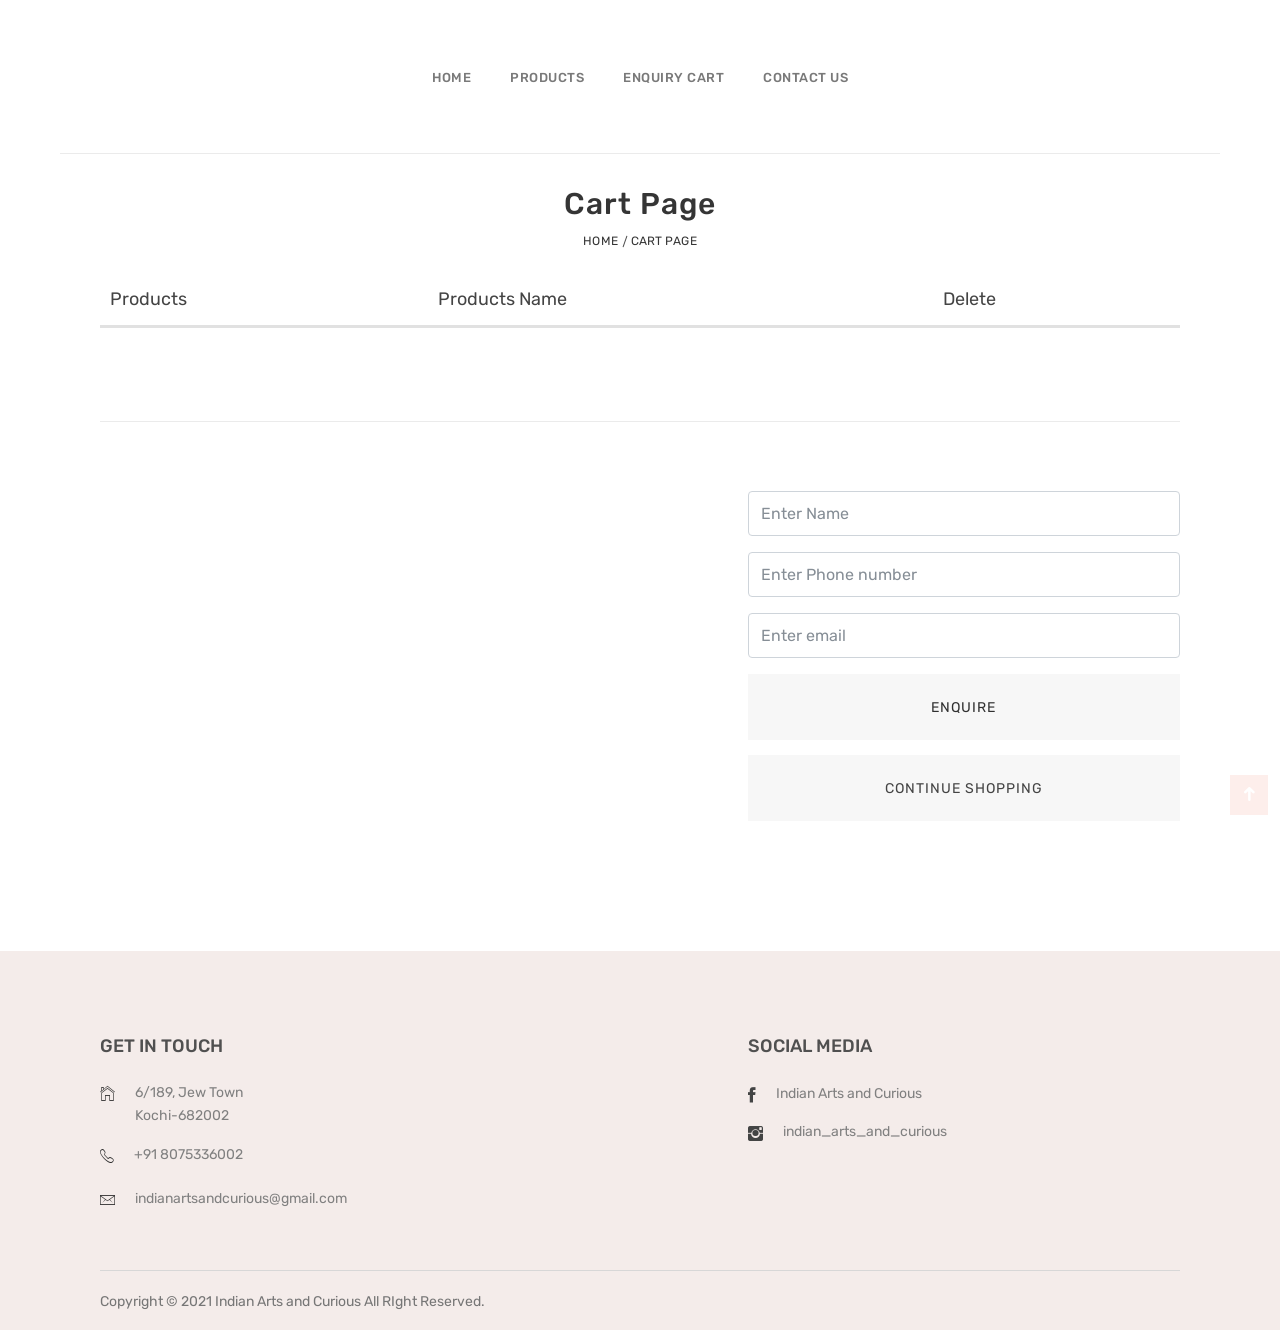
<file: cart.html>
<!doctype html>
<html class="no-js" lang="zxx">
    <head>
        <meta charset="utf-8">
        <meta http-equiv="x-ua-compatible" content="ie=edge">
        <title>Indian Arts and Curious</title>
        <meta name="description" content="">
        <meta name="viewport" content="width=device-width, initial-scale=1">
        <!-- Favicon -->
        <link rel="shortcut icon" type="image/x-icon" href="assets/img/favicon.png">
		
		<!-- all css here -->
        <link rel="stylesheet" href="assets/css/bootstrap.min.css">
        <link rel="stylesheet" href="assets/css/animate.css">
        <link rel="stylesheet" href="assets/css/owl.carousel.min.css">
        <link rel="stylesheet" href="assets/css/chosen.min.css">
        <link rel="stylesheet" href="assets/css/meanmenu.min.css">
        <link rel="stylesheet" href="assets/css/themify-icons.css">
        <link rel="stylesheet" href="assets/css/ionicons.min.css">
        <link rel="stylesheet" href="assets/css/bundle.css">
        <link rel="stylesheet" href="assets/css/style.css">
        <link rel="stylesheet" href="assets/css/responsive.css">
        <script src="assets/js/vendor/modernizr-2.8.3.min.js"></script>
        <script src="cart.js" async></script>
        <script src="https://smtpjs.com/v3/smtp.js"></script>
        <script type="text/javascript">

        </script>
    </head>
    <body>
        <div class="wrapper">
            <!-- header start -->
            <header>
                <div class="header-area transparent-bar">
                    <div class="container">
                        <div class="row">
                            <div class="col-lg-2 col-md-2 col-sm-5 col-5">
                                <div class="language-currency">
                                </div>
                                <!-- <div class="sticky-logo">
                                    <a href="index.html"><img src="assets/img/logo/2.png" alt="" /></a>
                                </div>
                                <div class="logo-small-device">
                                    <a href="index.html"><img alt="" src="assets/img/logo/logo.png"></a>
                                </div> -->
                            </div>
                            <div class="col-lg-8 col-md-8 d-none d-md-block">
                                <div class="logo-menu-wrapper text-center">
                                    <!-- <div class="logo">
                                        <a href="index.html"><img src="assets/img/logo/logo.png" alt="" /></a>
                                    </div> -->
                                    <div class="main-menu">
                                        <nav>
                                            <ul>
                                                <li><a href="index.html">home</a></li>
                                                <li><a href="shop-grid-3-col.html">products</a></li>
                                                <li><a href="cart.html">Enquiry Cart</a></li>
                                                <li><a href="contact.html">contact us</a></li>
                                            </ul>
                                        </nav>
                                    </div>
                                </div>
                            </div>
                            <div class="col-lg-2 col-md-2 col-sm-7 col-7">
                                <div class="header-site-icon">
                                    <div class="header-search same-style">
                                    </div>
                                    <div class="header-login same-style">
                                    </div>
                                    <div class="header-cart same-style">
                                    </div>
                                </div>
                            </div>
                            <div class="mobile-menu-area col-12">
                                <div class="mobile-menu">
                                    <nav id="mobile-menu-active">
                                        <ul class="menu-overflow">
                                            <li><a href="index.html">home</a></li>
                                            <li><a href="shop-grid-3-col.html">products</a></li>
                                            <li><a href="cart.html">Enquiry Cart</a></li>
                                            <li><a href="contact.html">contact us</a></li>
                                        </ul>
                                    </nav>							
                                </div>
                            </div>
                        </div>
                    </div>
                </div>
            </header>
            <div class="header-height"></div>
            <!-- menu-style start -->
            <!-- sidebar-cart start -->
            <!-- main-search start -->
            <div class="main-search-active">
                <div class="sidebar-search-icon">
                    <button class="search-close"><span class="ti-close"></span></button>
                </div>
                <div class="sidebar-search-input">
                    <form>
                        <div class="form-search">
                            <input id="search" class="input-text" value="" placeholder="Search Entire Store" type="search">
                            <button>
                                <i class="ti-search"></i>
                            </button>
                        </div>
                    </form>
                </div>
            </div>
            <div class="breadcrumb-area mt-37 hm-4-padding">
                <div class="container-fluid">
                    <div class="breadcrumb-content text-center border-top-2">
                        <h2>Cart page</h2>
                        <ul>
                            <li>
                                <a href="#">home</a>
                            </li>
                            <li>Cart page</li>
                        </ul>
                    </div>
                </div>
            </div>
            <div class="banner-area hm-4-padding">
                <div class="container-fluid">
                    <!-- <div class="banner-img">
                        <a href="#"><img src="assets/img/banner/16.jpg" alt=""></a>
                    </div> -->
                </div>
            </div>
            <div class="product-cart-area hm-3-padding pt-35 pb-130">
                <div class="container-fluid">
                    <div class="row">
                        <div class="col-lg-12 col-md-12 col-sm-12 col-xs-12">
                            <div class="table-content table-responsive">
                                <table>
                                    <thead>
                                        <tr>
                                            <th class="product-name">products</th>
                                            <th class="product-price">products name</th>
                                            <th class="product-subtotal">delete</th>
                                        </tr>
                                    </thead>
                                    <tbody class = "table-body">
                                    </tbody>
                                </table>
                            </div>
                        </div>
                    </div>
                    <div class="row">
                        <div class="col-md-12">
                            <div class="cart-shiping-update">
                                <div class="cart-shipping">
                                </div>
                                <div class="update-checkout-cart">
                                </div>
                            </div>
                        </div>
                    </div>
                    <div class="row">
                        <div class="col-md-7 col-sm-6">
                            <!-- <div class="discount-code">
                            </div> -->
                        </div>
                        <div class="col-md-5 col-sm-6">
                            <div class="shop-total">
                            </div>
                            <form class="cart-btn text-center mb-15">
                                <div class="form-group ">
                                    <input type="text" class="form-control" id="exampleInputName" aria-describedby="emailHelp" placeholder="Enter Name">
                                  </div>
                                <div class="form-group ">
                                    <input type="text" class="form-control" id="exampleInputNumber" aria-describedby="emailHelp" placeholder="Enter Phone number">
                                  </div>
                                <div class="form-group ">
                                  <input type="email" class="form-control" id="exampleInputEmail1" aria-describedby="emailHelp" placeholder="Enter email">
                                </div>
                                <div class="cart-btn text-center mb-15">
                                    <a onclick="enquireCart()" type="submit">enquire</a>
                                </div>
                              </form>
                            
                            <div class="continue-shopping-btn text-center">
                                <a href="index.html">continue shopping</a>
                            </div>
                        </div>
                    </div>
                </div>
            </div>
            <footer class="theme-bg footer-padding">
                <div class="container-fluid">
                    <div class="footer-top pt-85 pb-25">
                        <div class="row">
                            <div class="col-lg-7 col-md-5">
                                <div class="footer-widget mb-30">
                                    <div class="footer-widget-title">
                                        <h3>Get in Touch</h3>
                                    </div>
                                    <div class="food-info-wrapper">
                                        <div class="food-address">
                                            <div class="food-info-icon">
                                                <i class="ion-ios-home-outline"></i>
                                            </div>
                                            <div class="food-info-content">
                                                <p>6/189, Jew Town  <br>Kochi-682002</p>
                                            </div>
                                        </div>
                                        <div class="food-address">
                                            <div class="food-info-icon">
                                                <i class="ion-ios-telephone-outline"></i>
                                            </div>
                                            <div class="food-info-content">
                                                <p>+91 8075336002</p>
                                            </div>
                                        </div>
                                        <div class="food-address">
                                            <div class="food-info-icon">
                                                <i class="ion-ios-email-outline"></i>
                                            </div>
                                            <div class="food-info-content">
                                                <p><a href="mailto:indianartsandcurious@gmail.com">indianartsandcurious@gmail.com</a></p>
                                            </div>
                                        </div>
                                    </div>
                                </div>
                            </div>
                            <div class="col-lg-4 col-md-6">
                                <div class="footer-widget mb-30">
                                    <div class="footer-widget-title">
                                        <h3>Social Media</h3>
                                    </div>
                                    <div class="twitter-info-wrapper">
                                        <div class="single-twitter">
                                            <div class="twitter-icon">
                                                <i class="ion-social-facebook"></i>
                                            </div>
                                            <div class="twitter-content">
                                                <p><a href="https://www.facebook.com/Indian-Arts-and-Curious-102593152194225"> Indian Arts and Curious </a></p>
                                            </div>
                                        </div>
                                        <div class="single-twitter">
                                            <div class="twitter-icon">
                                                <i class="ion-social-instagram"></i>
                                            </div>
                                            <div class="twitter-content">
                                                <p><a href="https://instagram.com/indian_arts_and_curious?utm_medium=copy_link"> indian_arts_and_curious </a></p>
                                            </div>
                                        </div>
                                    </div>
                                </div>
                            </div>
                        </div>
                    </div>
                    <div class="footer-bottom border-top-1 ptb-15">
                        <div class="row">
                            <div class="col-md-6 col-12">
                                <div class="copyright-payment">
                                    <div class="copyright">
                                        <p>Copyright ©  2021 <a>Indian Arts and Curious</a> All RIght Reserved.</p>
                                    </div>
                                </div>
                            </div>
                            <div class="col-md-6 col-12">
                                <!-- <div class="footer-payment-method">
                                    <a href="#"><img alt="" src="assets/img/icon-img/7.png"></a>
                                </div> -->
                            </div>
                        </div>
                    </div>
                </div>
            </footer>
        </div>
        
        
        
		
		
		
		
		
		
		
		
		<!-- all js here -->
        <script src="assets/js/vendor/jquery-1.12.0.min.js"></script>
        <script src="assets/js/popper.js"></script>
        <script src="assets/js/bootstrap.min.js"></script>
        <script src="assets/js/isotope.pkgd.min.js"></script>
        <script src="assets/js/imagesloaded.pkgd.min.js"></script>
        <script src="assets/js/jquery.counterup.min.js"></script>
        <script src="assets/js/waypoints.min.js"></script>
        <script src="assets/js/ajax-mail.js"></script>
        <script src="assets/js/owl.carousel.min.js"></script>
        <script src="assets/js/plugins.js"></script>
        <script src="assets/js/main.js"></script>
    </body>
</html>
</file>
<file: assets/css/themify-icons.css>
@font-face {
	font-family: 'themify';
	src:url('../fonts/themify.eot?-fvbane');
	src:url('.../fonts/themify.eot?#iefix-fvbane') format('embedded-opentype'),
		url('../fonts/themify.woff?-fvbane') format('woff'),
		url('../fonts/themify.ttf?-fvbane') format('truetype'),
		url('../fonts/themify.svg?-fvbane#themify') format('svg');
	font-weight: normal;
	font-style: normal;
}

[class^="ti-"], [class*=" ti-"] {
	font-family: 'themify';
	speak: none;
	font-style: normal;
	font-weight: normal;
	font-variant: normal;
	text-transform: none;
	line-height: 1;

	/* Better Font Rendering =========== */
	-webkit-font-smoothing: antialiased;
	-moz-osx-font-smoothing: grayscale;
}

.ti-wand:before {
	content: "\e600";
}
.ti-volume:before {
	content: "\e601";
}
.ti-user:before {
	content: "\e602";
}
.ti-unlock:before {
	content: "\e603";
}
.ti-unlink:before {
	content: "\e604";
}
.ti-trash:before {
	content: "\e605";
}
.ti-thought:before {
	content: "\e606";
}
.ti-target:before {
	content: "\e607";
}
.ti-tag:before {
	content: "\e608";
}
.ti-tablet:before {
	content: "\e609";
}
.ti-star:before {
	content: "\e60a";
}
.ti-spray:before {
	content: "\e60b";
}
.ti-signal:before {
	content: "\e60c";
}
.ti-shopping-cart:before {
	content: "\e60d";
}
.ti-shopping-cart-full:before {
	content: "\e60e";
}
.ti-settings:before {
	content: "\e60f";
}
.ti-search:before {
	content: "\e610";
}
.ti-zoom-in:before {
	content: "\e611";
}
.ti-zoom-out:before {
	content: "\e612";
}
.ti-cut:before {
	content: "\e613";
}
.ti-ruler:before {
	content: "\e614";
}
.ti-ruler-pencil:before {
	content: "\e615";
}
.ti-ruler-alt:before {
	content: "\e616";
}
.ti-bookmark:before {
	content: "\e617";
}
.ti-bookmark-alt:before {
	content: "\e618";
}
.ti-reload:before {
	content: "\e619";
}
.ti-plus:before {
	content: "\e61a";
}
.ti-pin:before {
	content: "\e61b";
}
.ti-pencil:before {
	content: "\e61c";
}
.ti-pencil-alt:before {
	content: "\e61d";
}
.ti-paint-roller:before {
	content: "\e61e";
}
.ti-paint-bucket:before {
	content: "\e61f";
}
.ti-na:before {
	content: "\e620";
}
.ti-mobile:before {
	content: "\e621";
}
.ti-minus:before {
	content: "\e622";
}
.ti-medall:before {
	content: "\e623";
}
.ti-medall-alt:before {
	content: "\e624";
}
.ti-marker:before {
	content: "\e625";
}
.ti-marker-alt:before {
	content: "\e626";
}
.ti-arrow-up:before {
	content: "\e627";
}
.ti-arrow-right:before {
	content: "\e628";
}
.ti-arrow-left:before {
	content: "\e629";
}
.ti-arrow-down:before {
	content: "\e62a";
}
.ti-lock:before {
	content: "\e62b";
}
.ti-location-arrow:before {
	content: "\e62c";
}
.ti-link:before {
	content: "\e62d";
}
.ti-layout:before {
	content: "\e62e";
}
.ti-layers:before {
	content: "\e62f";
}
.ti-layers-alt:before {
	content: "\e630";
}
.ti-key:before {
	content: "\e631";
}
.ti-import:before {
	content: "\e632";
}
.ti-image:before {
	content: "\e633";
}
.ti-heart:before {
	content: "\e634";
}
.ti-heart-broken:before {
	content: "\e635";
}
.ti-hand-stop:before {
	content: "\e636";
}
.ti-hand-open:before {
	content: "\e637";
}
.ti-hand-drag:before {
	content: "\e638";
}
.ti-folder:before {
	content: "\e639";
}
.ti-flag:before {
	content: "\e63a";
}
.ti-flag-alt:before {
	content: "\e63b";
}
.ti-flag-alt-2:before {
	content: "\e63c";
}
.ti-eye:before {
	content: "\e63d";
}
.ti-export:before {
	content: "\e63e";
}
.ti-exchange-vertical:before {
	content: "\e63f";
}
.ti-desktop:before {
	content: "\e640";
}
.ti-cup:before {
	content: "\e641";
}
.ti-crown:before {
	content: "\e642";
}
.ti-comments:before {
	content: "\e643";
}
.ti-comment:before {
	content: "\e644";
}
.ti-comment-alt:before {
	content: "\e645";
}
.ti-close:before {
	content: "\e646";
}
.ti-clip:before {
	content: "\e647";
}
.ti-angle-up:before {
	content: "\e648";
}
.ti-angle-right:before {
	content: "\e649";
}
.ti-angle-left:before {
	content: "\e64a";
}
.ti-angle-down:before {
	content: "\e64b";
}
.ti-check:before {
	content: "\e64c";
}
.ti-check-box:before {
	content: "\e64d";
}
.ti-camera:before {
	content: "\e64e";
}
.ti-announcement:before {
	content: "\e64f";
}
.ti-brush:before {
	content: "\e650";
}
.ti-briefcase:before {
	content: "\e651";
}
.ti-bolt:before {
	content: "\e652";
}
.ti-bolt-alt:before {
	content: "\e653";
}
.ti-blackboard:before {
	content: "\e654";
}
.ti-bag:before {
	content: "\e655";
}
.ti-move:before {
	content: "\e656";
}
.ti-arrows-vertical:before {
	content: "\e657";
}
.ti-arrows-horizontal:before {
	content: "\e658";
}
.ti-fullscreen:before {
	content: "\e659";
}
.ti-arrow-top-right:before {
	content: "\e65a";
}
.ti-arrow-top-left:before {
	content: "\e65b";
}
.ti-arrow-circle-up:before {
	content: "\e65c";
}
.ti-arrow-circle-right:before {
	content: "\e65d";
}
.ti-arrow-circle-left:before {
	content: "\e65e";
}
.ti-arrow-circle-down:before {
	content: "\e65f";
}
.ti-angle-double-up:before {
	content: "\e660";
}
.ti-angle-double-right:before {
	content: "\e661";
}
.ti-angle-double-left:before {
	content: "\e662";
}
.ti-angle-double-down:before {
	content: "\e663";
}
.ti-zip:before {
	content: "\e664";
}
.ti-world:before {
	content: "\e665";
}
.ti-wheelchair:before {
	content: "\e666";
}
.ti-view-list:before {
	content: "\e667";
}
.ti-view-list-alt:before {
	content: "\e668";
}
.ti-view-grid:before {
	content: "\e669";
}
.ti-uppercase:before {
	content: "\e66a";
}
.ti-upload:before {
	content: "\e66b";
}
.ti-underline:before {
	content: "\e66c";
}
.ti-truck:before {
	content: "\e66d";
}
.ti-timer:before {
	content: "\e66e";
}
.ti-ticket:before {
	content: "\e66f";
}
.ti-thumb-up:before {
	content: "\e670";
}
.ti-thumb-down:before {
	content: "\e671";
}
.ti-text:before {
	content: "\e672";
}
.ti-stats-up:before {
	content: "\e673";
}
.ti-stats-down:before {
	content: "\e674";
}
.ti-split-v:before {
	content: "\e675";
}
.ti-split-h:before {
	content: "\e676";
}
.ti-smallcap:before {
	content: "\e677";
}
.ti-shine:before {
	content: "\e678";
}
.ti-shift-right:before {
	content: "\e679";
}
.ti-shift-left:before {
	content: "\e67a";
}
.ti-shield:before {
	content: "\e67b";
}
.ti-notepad:before {
	content: "\e67c";
}
.ti-server:before {
	content: "\e67d";
}
.ti-quote-right:before {
	content: "\e67e";
}
.ti-quote-left:before {
	content: "\e67f";
}
.ti-pulse:before {
	content: "\e680";
}
.ti-printer:before {
	content: "\e681";
}
.ti-power-off:before {
	content: "\e682";
}
.ti-plug:before {
	content: "\e683";
}
.ti-pie-chart:before {
	content: "\e684";
}
.ti-paragraph:before {
	content: "\e685";
}
.ti-panel:before {
	content: "\e686";
}
.ti-package:before {
	content: "\e687";
}
.ti-music:before {
	content: "\e688";
}
.ti-music-alt:before {
	content: "\e689";
}
.ti-mouse:before {
	content: "\e68a";
}
.ti-mouse-alt:before {
	content: "\e68b";
}
.ti-money:before {
	content: "\e68c";
}
.ti-microphone:before {
	content: "\e68d";
}
.ti-menu:before {
	content: "\e68e";
}
.ti-menu-alt:before {
	content: "\e68f";
}
.ti-map:before {
	content: "\e690";
}
.ti-map-alt:before {
	content: "\e691";
}
.ti-loop:before {
	content: "\e692";
}
.ti-location-pin:before {
	content: "\e693";
}
.ti-list:before {
	content: "\e694";
}
.ti-light-bulb:before {
	content: "\e695";
}
.ti-Italic:before {
	content: "\e696";
}
.ti-info:before {
	content: "\e697";
}
.ti-infinite:before {
	content: "\e698";
}
.ti-id-badge:before {
	content: "\e699";
}
.ti-hummer:before {
	content: "\e69a";
}
.ti-home:before {
	content: "\e69b";
}
.ti-help:before {
	content: "\e69c";
}
.ti-headphone:before {
	content: "\e69d";
}
.ti-harddrives:before {
	content: "\e69e";
}
.ti-harddrive:before {
	content: "\e69f";
}
.ti-gift:before {
	content: "\e6a0";
}
.ti-game:before {
	content: "\e6a1";
}
.ti-filter:before {
	content: "\e6a2";
}
.ti-files:before {
	content: "\e6a3";
}
.ti-file:before {
	content: "\e6a4";
}
.ti-eraser:before {
	content: "\e6a5";
}
.ti-envelope:before {
	content: "\e6a6";
}
.ti-download:before {
	content: "\e6a7";
}
.ti-direction:before {
	content: "\e6a8";
}
.ti-direction-alt:before {
	content: "\e6a9";
}
.ti-dashboard:before {
	content: "\e6aa";
}
.ti-control-stop:before {
	content: "\e6ab";
}
.ti-control-shuffle:before {
	content: "\e6ac";
}
.ti-control-play:before {
	content: "\e6ad";
}
.ti-control-pause:before {
	content: "\e6ae";
}
.ti-control-forward:before {
	content: "\e6af";
}
.ti-control-backward:before {
	content: "\e6b0";
}
.ti-cloud:before {
	content: "\e6b1";
}
.ti-cloud-up:before {
	content: "\e6b2";
}
.ti-cloud-down:before {
	content: "\e6b3";
}
.ti-clipboard:before {
	content: "\e6b4";
}
.ti-car:before {
	content: "\e6b5";
}
.ti-calendar:before {
	content: "\e6b6";
}
.ti-book:before {
	content: "\e6b7";
}
.ti-bell:before {
	content: "\e6b8";
}
.ti-basketball:before {
	content: "\e6b9";
}
.ti-bar-chart:before {
	content: "\e6ba";
}
.ti-bar-chart-alt:before {
	content: "\e6bb";
}
.ti-back-right:before {
	content: "\e6bc";
}
.ti-back-left:before {
	content: "\e6bd";
}
.ti-arrows-corner:before {
	content: "\e6be";
}
.ti-archive:before {
	content: "\e6bf";
}
.ti-anchor:before {
	content: "\e6c0";
}
.ti-align-right:before {
	content: "\e6c1";
}
.ti-align-left:before {
	content: "\e6c2";
}
.ti-align-justify:before {
	content: "\e6c3";
}
.ti-align-center:before {
	content: "\e6c4";
}
.ti-alert:before {
	content: "\e6c5";
}
.ti-alarm-clock:before {
	content: "\e6c6";
}
.ti-agenda:before {
	content: "\e6c7";
}
.ti-write:before {
	content: "\e6c8";
}
.ti-window:before {
	content: "\e6c9";
}
.ti-widgetized:before {
	content: "\e6ca";
}
.ti-widget:before {
	content: "\e6cb";
}
.ti-widget-alt:before {
	content: "\e6cc";
}
.ti-wallet:before {
	content: "\e6cd";
}
.ti-video-clapper:before {
	content: "\e6ce";
}
.ti-video-camera:before {
	content: "\e6cf";
}
.ti-vector:before {
	content: "\e6d0";
}
.ti-themify-logo:before {
	content: "\e6d1";
}
.ti-themify-favicon:before {
	content: "\e6d2";
}
.ti-themify-favicon-alt:before {
	content: "\e6d3";
}
.ti-support:before {
	content: "\e6d4";
}
.ti-stamp:before {
	content: "\e6d5";
}
.ti-split-v-alt:before {
	content: "\e6d6";
}
.ti-slice:before {
	content: "\e6d7";
}
.ti-shortcode:before {
	content: "\e6d8";
}
.ti-shift-right-alt:before {
	content: "\e6d9";
}
.ti-shift-left-alt:before {
	content: "\e6da";
}
.ti-ruler-alt-2:before {
	content: "\e6db";
}
.ti-receipt:before {
	content: "\e6dc";
}
.ti-pin2:before {
	content: "\e6dd";
}
.ti-pin-alt:before {
	content: "\e6de";
}
.ti-pencil-alt2:before {
	content: "\e6df";
}
.ti-palette:before {
	content: "\e6e0";
}
.ti-more:before {
	content: "\e6e1";
}
.ti-more-alt:before {
	content: "\e6e2";
}
.ti-microphone-alt:before {
	content: "\e6e3";
}
.ti-magnet:before {
	content: "\e6e4";
}
.ti-line-double:before {
	content: "\e6e5";
}
.ti-line-dotted:before {
	content: "\e6e6";
}
.ti-line-dashed:before {
	content: "\e6e7";
}
.ti-layout-width-full:before {
	content: "\e6e8";
}
.ti-layout-width-default:before {
	content: "\e6e9";
}
.ti-layout-width-default-alt:before {
	content: "\e6ea";
}
.ti-layout-tab:before {
	content: "\e6eb";
}
.ti-layout-tab-window:before {
	content: "\e6ec";
}
.ti-layout-tab-v:before {
	content: "\e6ed";
}
.ti-layout-tab-min:before {
	content: "\e6ee";
}
.ti-layout-slider:before {
	content: "\e6ef";
}
.ti-layout-slider-alt:before {
	content: "\e6f0";
}
.ti-layout-sidebar-right:before {
	content: "\e6f1";
}
.ti-layout-sidebar-none:before {
	content: "\e6f2";
}
.ti-layout-sidebar-left:before {
	content: "\e6f3";
}
.ti-layout-placeholder:before {
	content: "\e6f4";
}
.ti-layout-menu:before {
	content: "\e6f5";
}
.ti-layout-menu-v:before {
	content: "\e6f6";
}
.ti-layout-menu-separated:before {
	content: "\e6f7";
}
.ti-layout-menu-full:before {
	content: "\e6f8";
}
.ti-layout-media-right-alt:before {
	content: "\e6f9";
}
.ti-layout-media-right:before {
	content: "\e6fa";
}
.ti-layout-media-overlay:before {
	content: "\e6fb";
}
.ti-layout-media-overlay-alt:before {
	content: "\e6fc";
}
.ti-layout-media-overlay-alt-2:before {
	content: "\e6fd";
}
.ti-layout-media-left-alt:before {
	content: "\e6fe";
}
.ti-layout-media-left:before {
	content: "\e6ff";
}
.ti-layout-media-center-alt:before {
	content: "\e700";
}
.ti-layout-media-center:before {
	content: "\e701";
}
.ti-layout-list-thumb:before {
	content: "\e702";
}
.ti-layout-list-thumb-alt:before {
	content: "\e703";
}
.ti-layout-list-post:before {
	content: "\e704";
}
.ti-layout-list-large-image:before {
	content: "\e705";
}
.ti-layout-line-solid:before {
	content: "\e706";
}
.ti-layout-grid4:before {
	content: "\e707";
}
.ti-layout-grid3:before {
	content: "\e708";
}
.ti-layout-grid2:before {
	content: "\e709";
}
.ti-layout-grid2-thumb:before {
	content: "\e70a";
}
.ti-layout-cta-right:before {
	content: "\e70b";
}
.ti-layout-cta-left:before {
	content: "\e70c";
}
.ti-layout-cta-center:before {
	content: "\e70d";
}
.ti-layout-cta-btn-right:before {
	content: "\e70e";
}
.ti-layout-cta-btn-left:before {
	content: "\e70f";
}
.ti-layout-column4:before {
	content: "\e710";
}
.ti-layout-column3:before {
	content: "\e711";
}
.ti-layout-column2:before {
	content: "\e712";
}
.ti-layout-accordion-separated:before {
	content: "\e713";
}
.ti-layout-accordion-merged:before {
	content: "\e714";
}
.ti-layout-accordion-list:before {
	content: "\e715";
}
.ti-ink-pen:before {
	content: "\e716";
}
.ti-info-alt:before {
	content: "\e717";
}
.ti-help-alt:before {
	content: "\e718";
}
.ti-headphone-alt:before {
	content: "\e719";
}
.ti-hand-point-up:before {
	content: "\e71a";
}
.ti-hand-point-right:before {
	content: "\e71b";
}
.ti-hand-point-left:before {
	content: "\e71c";
}
.ti-hand-point-down:before {
	content: "\e71d";
}
.ti-gallery:before {
	content: "\e71e";
}
.ti-face-smile:before {
	content: "\e71f";
}
.ti-face-sad:before {
	content: "\e720";
}
.ti-credit-card:before {
	content: "\e721";
}
.ti-control-skip-forward:before {
	content: "\e722";
}
.ti-control-skip-backward:before {
	content: "\e723";
}
.ti-control-record:before {
	content: "\e724";
}
.ti-control-eject:before {
	content: "\e725";
}
.ti-comments-smiley:before {
	content: "\e726";
}
.ti-brush-alt:before {
	content: "\e727";
}
.ti-youtube:before {
	content: "\e728";
}
.ti-vimeo:before {
	content: "\e729";
}
.ti-twitter:before {
	content: "\e72a";
}
.ti-time:before {
	content: "\e72b";
}
.ti-tumblr:before {
	content: "\e72c";
}
.ti-skype:before {
	content: "\e72d";
}
.ti-share:before {
	content: "\e72e";
}
.ti-share-alt:before {
	content: "\e72f";
}
.ti-rocket:before {
	content: "\e730";
}
.ti-pinterest:before {
	content: "\e731";
}
.ti-new-window:before {
	content: "\e732";
}
.ti-microsoft:before {
	content: "\e733";
}
.ti-list-ol:before {
	content: "\e734";
}
.ti-linkedin:before {
	content: "\e735";
}
.ti-layout-sidebar-2:before {
	content: "\e736";
}
.ti-layout-grid4-alt:before {
	content: "\e737";
}
.ti-layout-grid3-alt:before {
	content: "\e738";
}
.ti-layout-grid2-alt:before {
	content: "\e739";
}
.ti-layout-column4-alt:before {
	content: "\e73a";
}
.ti-layout-column3-alt:before {
	content: "\e73b";
}
.ti-layout-column2-alt:before {
	content: "\e73c";
}
.ti-instagram:before {
	content: "\e73d";
}
.ti-google:before {
	content: "\e73e";
}
.ti-github:before {
	content: "\e73f";
}
.ti-flickr:before {
	content: "\e740";
}
.ti-facebook:before {
	content: "\e741";
}
.ti-dropbox:before {
	content: "\e742";
}
.ti-dribbble:before {
	content: "\e743";
}
.ti-apple:before {
	content: "\e744";
}
.ti-android:before {
	content: "\e745";
}
.ti-save:before {
	content: "\e746";
}
.ti-save-alt:before {
	content: "\e747";
}
.ti-yahoo:before {
	content: "\e748";
}
.ti-wordpress:before {
	content: "\e749";
}
.ti-vimeo-alt:before {
	content: "\e74a";
}
.ti-twitter-alt:before {
	content: "\e74b";
}
.ti-tumblr-alt:before {
	content: "\e74c";
}
.ti-trello:before {
	content: "\e74d";
}
.ti-stack-overflow:before {
	content: "\e74e";
}
.ti-soundcloud:before {
	content: "\e74f";
}
.ti-sharethis:before {
	content: "\e750";
}
.ti-sharethis-alt:before {
	content: "\e751";
}
.ti-reddit:before {
	content: "\e752";
}
.ti-pinterest-alt:before {
	content: "\e753";
}
.ti-microsoft-alt:before {
	content: "\e754";
}
.ti-linux:before {
	content: "\e755";
}
.ti-jsfiddle:before {
	content: "\e756";
}
.ti-joomla:before {
	content: "\e757";
}
.ti-html5:before {
	content: "\e758";
}
.ti-flickr-alt:before {
	content: "\e759";
}
.ti-email:before {
	content: "\e75a";
}
.ti-drupal:before {
	content: "\e75b";
}
.ti-dropbox-alt:before {
	content: "\e75c";
}
.ti-css3:before {
	content: "\e75d";
}
.ti-rss:before {
	content: "\e75e";
}
.ti-rss-alt:before {
	content: "\e75f";
}
</file>
<file: assets/css/bundle.css>
/*
    Template Name: Neha - Minimalist eCommerce HTML5 Template
    Description: This is html5 template
    Author: HasTech
    Version: 1.0

*/
/*================================================
[  Table of contents  ]
================================================
01. General
02. Page section margin padding 
03. Section title 1
04. Section title 2
05. button
06. button small
07. share button
08. Text color
09. Input
10. Extra class
11. Tool tip
12. loading
13. Box Layout
14. Back to top
15. Basic margin padding
 
======================================
[ End table content ]
======================================*/

/*************************
    General
*************************/
@import url('https://fonts.googleapis.com/css?family=Playfair+Display:400,700,900|Rubik:300,400,500,700,900');
body {
    font-family: 'Rubik', sans-serif;
    font-weight: 400;
    font-style: normal;
    font-size: 14px;
	color:#303030;
}
.img{
    max-width: 100%;
    transition: all 0.3s ease-out 0s;
}
a,
.btn {
    -webkit-transition: all 0.3s ease-out 0s;
    -moz-transition: all 0.3s ease-out 0s;
    -ms-transition: all 0.3s ease-out 0s;
    -o-transition: all 0.3s ease-out 0s;
    transition: all 0.3s ease-out 0s;
}
.btn {
    border-radius: 0px;
    font-size: 14px;
    padding: 0px 15px;
    height: 30px;
    line-height: 30px;
}
a:focus,
.btn:focus {
    text-decoration: none;
    outline: none;
}
a:hover {
  color: #333;
  text-decoration: none;
}
a:focus {
  color: #333;
  text-decoration: none;
}
a,
button,
input {
    outline: medium none;
    color: #686868;
}
.uppercase { 
    text-transform: uppercase
}
.capitalize { 
    text-transform: capitalize
}
h1,
h2,
h3,
h4,
h5,
h6 {
    font-family: 'Rubik', sans-serif;
    font-weight: normal;
    color: #303030;
    margin-top: 0px;
    font-style: normal;
    font-weight: 400;
}
h1 a,
h2 a,
h3 a,
h4 a,
h5 a,
h6 a { 
    color: inherit 
}
h1 {
    font-size: 46px;
    font-weight: 500;
}
h2 {
    font-size: 37px;
}
h3 {
    font-size: 28px;
}
h4 {
    font-size: 22px;
}
h5 {
    font-size: 18px;
}
h6 {
    font-size: 16px;
}
ul {
    margin: 0px;
    padding: 0px;
}
li { list-style: none }

p {
    font-size: 14px;
    font-weight: normal;
    line-height: 26px;
    color: #807f7f;
    margin-bottom: 15px;
    font-family: 'Rubik', sans-serif;
}

hr{
    margin: 60px 0;
    padding: 0px;
    border-bottom: 1px solid #eceff8;
    border-top: 0px;
}
hr.style-2{
    border-bottom: 1px dashed #f10;
}
hr.mp-0 {
    margin: 0;
    border-bottom: 1px solid #eceff8;
}
hr.mtb-40 {
    margin: 40px 0;
    border-bottom: 1px solid #eceff8;
    border-top: 0px;
}
label {
    font-size: 15px;
    font-weight: 400;
    color: #626262;
}
*::-moz-selection {
    background: #4fc1f0;
    color: #fff;
    text-shadow: none;
}
::-moz-selection {
    background: #4fc1f0;
    color: #fff;
    text-shadow: none;
}
::selection {
    background: #4fc1f0;
    color: #fff;
    text-shadow: none;
}
.mark, mark {
    background: #4fc1f0 none repeat scroll 0 0;
    color: #ffffff;
}
span.tooltip-content {
  color: #00a9da;
  cursor: help;
  font-weight: 600;
}
.f-left {
    float: left
}
.f-right {
    float: right
}
.fix {
    overflow: hidden
}
.browserupgrade {
    margin: 0.2em 0;
    background: #ccc;
    color: #000;
    padding: 0.2em 0;
}
/***************************
    transtion
****************************/
a.button::after,
a.button-small::after {
    -webkit-transition: all 0.3s ease-out 0s;
    -moz-transition: all 0.3s ease-out 0s;
    -ms-transition: all 0.3s ease-out 0s;
    -o-transition: all 0.3s ease-out 0s;
    transition: all 0.3s ease-out 0s;
}
.share ul,
.share:hover ul {
    transition: all 0.4s ease-in-out;
    -webkit-transition: all 0.4s ease-in-out;
    -ms-transition: all 0.4s ease-in-out;
    -moz-transition: all 0.4s ease-in-out;
    -o-transition: all 0.4s ease-in-out;
}
a.button-border span,
a.button-border-white span,
input,
select,
textarea {
    -webkit-transition: all 0.5s ease-out 0s;
    -moz-transition: all 0.5s ease-out 0s;
    -ms-transition: all 0.5s ease-out 0s;
    -o-transition: all 0.5s ease-out 0s;
    transition: all 0.5s ease-out 0s;
}

/*************************
    Section title 1
***********************/
.section-title{}
.section-title h3 {
  font-size: 36px;
  margin-bottom: 20px;
}
.section-title.text-white h3 {
  color: #ffffff;
}



/*************************
         button
*************************/
.button {
  background-color: rgba(0, 0, 0, 0);
  border: 1px solid #9c9c9c;
  border-radius: 0px;
  box-shadow: none;
  color: #9c9c9c;
  cursor: pointer;
  display: inline-block;
  font-size: 12px;
  font-weight: 700;
  letter-spacing: 0.4px;
  overflow: hidden;
  padding: 12px 30px;
  position: relative;
  text-transform: uppercase;
}
.button:hover{border:1px solid #fff;color:#fff}
.button.border-white{border-color:#fff;}
.button.theme-bg {
  border-color: #4a90e2;
}
.button.button-white {
    border: 0 none;
    border-radius: 3px;
    box-shadow: 0 0 0 1px rgba(0, 0, 0, 0.03) inset;
    cursor: pointer;
    display: inline-block;
    margin-right: 10px;
    overflow: hidden;
    padding: 0;
    position: relative;
    background-color: #fff;
    color: #4FC1F0;
    font-size: 15px;
}
.button.button-white i {
    background: rgba(0, 0, 0, 0.09);
    display: block;
    float: left;
    padding: 14px;
    font-size: 16px;
    color: #4FC1F0;
    font-weight: normal;
    width: 50px;
    text-align: center;
}
.button.button-white span {
    display: block;
    float: left;
    position: relative;
    z-index: 2;
    padding: 11px 20px;
    font-size: 15px;
    color: #4FC1F0;
    font-weight: normal;
}
.button.button-grey {
    border: 0 none;
    border-radius: 3px;
    box-shadow: 0 0 0 1px rgba(0, 0, 0, 0.03) inset;
    cursor: pointer;
    display: inline-block;
    margin-right: 10px;
    overflow: hidden;
    padding: 0;
    position: relative;
    background-color: #eceff7;
    color: #4FC1F0;
    font-size: 15px;
}
.button.button-grey i {
    background: rgba(0, 0, 0, 0.09);
    display: block;
    float: left;
    padding: 14px;
    font-size: 16px;
    color: #4FC1F0;
    font-weight: normal;
    width: 50px;
    text-align: center;
}
.button.button-grey span {
    display: block;
    float: left;
    position: relative;
    z-index: 2;
    padding: 11px 20px;
    font-size: 15px;
    color: #4FC1F0;
    font-weight: normal;
}
.button.button-black {
    border: 0 none;
    border-radius: 3px;
    box-shadow: 0 0 0 1px rgba(0, 0, 0, 0.03) inset;
    cursor: pointer;
    display: inline-block;
    margin-right: 10px;
    overflow: hidden;
    padding: 0;
    position: relative;
    background-color: #444444;
    color: #4FC1F0;
    font-size: 15px;
}
.button.button-black i {
    background: rgba(0, 0, 0, 0.3);
    display: block;
    float: left;
    padding: 14px;
    font-size: 16px;
    color: #fff;
    font-weight: normal;
    width: 50px;
    text-align: center;
}
.button.button-black span {
    display: block;
    float: left;
    position: relative;
    z-index: 2;
    padding: 11px 20px;
    font-size: 15px;
    color: #fff;
    font-weight: normal;
}
.button-border span {
    border: 0 none;
    border-radius: 3px;
    cursor: pointer;
    display: inline-block;
    padding: 11px 20px;
    margin-right: 10px;
    overflow: hidden;
    position: relative;
    background-color: transparent;
    color: #4FC1F0;
    font-size: 15px;
    border: 1px solid #4FC1F0;
}
.button-border span:hover {
    box-shadow: -200px 0 0 #4FC1F0 inset;
    color: #fff;
    border-color: #4FC1F0;
}
.button-border-white span {
    border: 0 none;
    border-radius: 3px;
    cursor: pointer;
    display: inline-block;
    padding: 11px 20px;
    margin-right: 10px;
    overflow: hidden;
    position: relative;
    background-color: transparent;
    color: #fff;
    font-size: 15px;
    border: 1px solid #fff;
}
.button-border-white span:hover {
    box-shadow: -200px 0 0 #fff inset;
    color: #4FC1F0;
    border-color: #fff;
}


/*************************
        button small
*************************/
.button-small {
    border: 0 none;
    border-radius: 3px;
    box-shadow: 0 0 0 1px rgba(0, 0, 0, 0.03) inset;
    cursor: pointer;
    display: inline-block;
    margin-right: 10px;
    overflow: hidden;
    padding: 0;
    position: relative;
    background-color: #4FC1F0;
    color: #fff;
    font-size: 15px;
}
.button-small i {
    background: rgba(0, 0, 0, 0.09);
    display: block;
    float: left;
    padding: 10px;
    font-size: 13px;
    color: #fff;
    font-weight: normal;
    width: 40px;
    text-align: center;
}
.button-small span {
    display: block;
    float: left;
    position: relative;
    z-index: 2;
    padding: 8px 10px;
    font-size: 13px;
    color: #fff;
    font-weight: normal;
}
.button-small:after {
    background: rgba(0, 0, 0, 0.09) none repeat scroll 0 0;
    content: "";
    height: 100%;
    right: 0;
    position: absolute;
    top: 0;
    width: 0;
    z-index: 1;
}
a.button-small:hover::after { width: 100% }

/*************************
        buttons variation
*************************/
.button.large {margin-right: 0px; }
.button.large span { padding: 16px 80px; font-size: 18px;  }
.button.large i { padding: 20px; width: 60px; font-size: 18px; }
.button.medium span { padding: 14px 60px; font-size: 16px; }
.button.medium i { padding: 17px; width: 50px; font-size: 16px; }
.button.small span { padding: 12px 40px; }
.button.small i { padding: 14px; width: 45px; }
.button.small span { padding: 12px 40px; }
.button.small i { padding: 15px; width: 45px; }
.button.extra-small span { padding: 8px 20px; font-size: 13px; }
.button.extra-small i { padding: 11px; width: 38px; font-size: 13px; }

/*************************
       social-icon
*************************/
.social-icon ul { margin: 0; padding: 0; }
.social-icon ul li { display: inline-block; list-style: none; }
.social-icon ul li a { display: block; margin: 3px; width: 50px; height: 50px; line-height: 50px; font-size: 16px; color: #fff; background: #4FC1F0; text-align: center; border-radius: 50%; }
.social-icon ul li a:hover { background: #EB3B60; }

.social-icon.socile-icon-style-2 ul li a { color: #fff; background: #323232; border-radius: 0;}
.social-icon.socile-icon-style-2 ul li a:hover { background: #EB3B60;  }

.social-icon.socile-icon-style-3 ul li a { color: #fff; background: transparent; border:1px solid #fff; }
.social-icon.socile-icon-style-3 ul li a:hover { background: #EB3B60; border-color:#EB3B60; }


/*************************
        Text color
*************************/
.text-blue { color: #4FC1F0; }
.text-white { color: #fff ;}
.text-black { color: #363636; }
.text-theme { color: #f10; }
.text-theme {
  color: #4a90e2;
}

.text-white h1, .text-white p, .text-white h2{ color: #fff; }
/*************************
        Input
*************************/
input {
    background: #eceff8;
    border: 2px solid #eceff8;
    height: 45px;
    box-shadow: none;
    padding-left: 10px;
    font-size: 14px;
    color: #626262;
    width: 100%;
}
select {
    width: 100%;
    background: #eceff8;
    border: 2px solid #eceff8;
    height: 45px;
    padding-left: 10px;
    box-shadow: none;
    font-size: 14px;
    color: #626262;
}
option {
    background: #fff;
    border: 0px solid #626262;
    padding-left: 10px;
    font-size: 14px;
}
input:focus {
    background: transparent;
    border: 2px solid #4FC1F0;
}
textarea {
    resize: vertical;
    background: #eceff8;
    border: 2px solid #eceff8;
    padding: 10px;
    width: 100%;
    font-size: 14px;
}
textarea:focus {
    background: transparent;
    border: 2px solid #4FC1F0;
    outline: none;
}
::-moz-placeholder {
    color: #444;
}
.input-group.divcenter.input-group .form-control { padding-left: 0px }
/*************************
        back-to-top
*************************/
#back-to-top .top {
    z-index: 999;
    position: fixed;
    margin: 0px;
    color: #fff;
    transition: all .5s ease-in-out;
    position: fixed;
    bottom: 105px;
    right: 15px;
    border-radius: 3px;
    z-index: 999;
    background: transparent;
    font-size: 14px;
    background: #4FC1F0;
    width: 40px;
    height: 40px;
    text-align: center;
    line-height: 38px;
}
#back-to-top .top:hover {
    color: #fff;
    height: 50px;
}
#back-to-top .top { background: #007da1; }
/*************************
  Basic margin padding
*************************/
.m-0 {
    margin-top: 0;
    margin-right: 0;
    margin-bottom: 0;
    margin-left: 0;
}
.p-0 {
    padding-top: 0;
    padding-right: 0;
    padding-bottom: 0;
    padding-left: 0;
}
/*************************
         Margin top
*************************/
.mt-0 { margin-top: 0 }
.mt-10 { margin-top: 10px }
.mt-12 { margin-top: 12px }
.mt-15 { margin-top: 15px }
.mt-20 { margin-top: 20px }
.mt-30 { margin-top: 30px }
.mt-35 { margin-top: 35px }
.mt-37 { margin-top: 37px }
.mt-40 { margin-top: 40px }
.mt-50 { margin-top: 50px }
.mt-55 { margin-top: 55px }
.mt-60 { margin-top: 60px }
.mt-70 { margin-top: 70px }
.mt-80 { margin-top: 80px }
.mt-90 { margin-top: 90px }
.mt-100 { margin-top: 100px }
.mt-110 { margin-top: 110px }
.mt-120 { margin-top: 120px }
.mt-130 { margin-top: 130px }
.mt-140 { margin-top: 140px }
.mt-160 { margin-top: 160px }
.mt-179 { margin-top: 179px }
.mt-150 { margin-top: 150px }
/*************************
      Margin right
*************************/
.mr-0 { margin-right: 0px }
.mr-10 { margin-right: 10px }
.mr-12 { margin-right: 12px }
.mr-15 { margin-right: 15px }
.mr-20 { margin-right: 20px }
.mr-30 { margin-right: 30px }
.mr-35 { margin-right: 35px }
.mr-40 { margin-right: 40px }
.mr-50 { margin-right: 50px }
.mr-60 { margin-right: 60px }
.mr-70 { margin-right: 70px }
.mr-80 { margin-right: 80px }
.mr-90 { margin-right: 90px }
.mr-100 { margin-right: 100px }
.mr-110 { margin-right: 110px }
.mr-120 { margin-right: 120px }
.mr-130 { margin-right: 130px }
.mr-140 { margin-right: 140px }
.mr-150 { margin-right: 150px }
/*************************
      Margin bottom
*************************/
.mb-0 { margin-bottom: 0 }
.mb-10 { margin-bottom: 10px }
.mb-12 { margin-bottom: 12px }
.mb-15 { margin-bottom: 15px }
.mb-20 { margin-bottom: 20px }
.mb-25 { margin-bottom: 25px }
.mb-30 { margin-bottom: 30px }
.mb-35 { margin-bottom: 35px }
.mb-40 { margin-bottom: 40px }
.mb-45 { margin-bottom: 45px }
.mb-50 { margin-bottom: 50px }
.mb-55 { margin-bottom: 55px }
.mb-60 { margin-bottom: 60px }
.mb-65 { margin-bottom: 65px }
.mb-70 { margin-bottom: 70px }
.mb-80 { margin-bottom: 80px }
.mb-90 { margin-bottom: 90px }
.mb-100 { margin-bottom: 100px }
.mb-110 { margin-bottom: 110px }
.mb-120 { margin-bottom: 120px }
.mb-130 { margin-bottom: 130px }
.mb-140 { margin-bottom: 140px }
.mb-150 { margin-bottom: 150px }
/*************************
        Margin left
*************************/
.ml-0 { margin-left: 0 }
.ml-10 { margin-left: 10px }
.ml-12 { margin-left: 12px }
.ml-15 { margin-left: 15px }
.ml-20 { margin-left: 20px }
.ml-30 { margin-left: 30px }
.ml-40 { margin-left: 40px }
.ml-50 { margin-left: 50px }
.ml-60 { margin-left: 60px }
.ml-70 { margin-left: 70px }
.ml-80 { margin-left: 80px }
.ml-90 { margin-left: 90px }
.ml-100 { margin-left: 100px }
.ml-110 { margin-left: 110px }
.ml-120 { margin-left: 120px }
.ml-125 { margin-left: 125px }
.ml-130 { margin-left: 130px }
.ml-140 { margin-left: 140px }
.ml-150 { margin-left: 150px }
/*************************
        Padding top
*************************/
.pt-0 { padding-top: 0 }
.pt-10 { padding-top: 10px }
.pt-15 { padding-top: 15px }
.pt-20 { padding-top: 20px }
.pt-30 { padding-top: 30px }
.pt-37 { padding-top: 37px }
.pt-40 { padding-top: 40px }
.pt-50 { padding-top: 50px }
.pt-55 { padding-top: 55px }
.pt-60 { padding-top: 60px }
.pt-65 { padding-top: 65px }
.pt-70 { padding-top: 70px }
.pt-75 { padding-top: 75px }
.pt-80 { padding-top: 80px }
.pt-85 { padding-top: 85px }
.pt-95 { padding-top: 95px }
.pt-90 { padding-top: 90px }
.pt-97 { padding-top: 97px }
.pt-100 { padding-top: 100px }
.pt-95 { padding-top: 95px }
.pt-105 { padding-top: 105px }
.pt-110 { padding-top: 110px }
.pt-115 { padding-top: 115px }
.pt-120 { padding-top: 120px }
.pt-125 { padding-top: 125px }
.pt-130 { padding-top: 130px }
.pt-135 { padding-top: 135px }
.pt-140 { padding-top: 140px }
.pt-150 { padding-top: 150px }
.pt-155 { padding-top: 155px }
.pt-180 { padding-top: 180px }
.pt-205 { padding-top: 205px }
.pt-365 { padding-top: 365px }
.pt-370 { padding-top: 370px }   
.pt-380 { padding-top: 380px }
/*************************
        Padding right
*************************/
.pr-0 { padding-right: 0 }
.pr-10 { padding-right: 10px }
.pr-15 { padding-right: 15px }
.pr-20 { padding-right: 20px }
.pr-30 { padding-right: 30px }
.pr-40 { padding-right: 40px }
.pr-50 { padding-right: 50px }
.pr-60 { padding-right: 60px }
.pr-70 { padding-right: 70px }
.pr-80 { padding-right: 80px }
.pr-90 { padding-right: 90px }
.pr-100 { padding-right: 100px }
.pr-110 { padding-right: 110px }
.pr-120 { padding-right: 120px }
.pr-130 { padding-right: 130px }
.pr-140 { padding-right: 140px }
.pr-155 { padding-right: 155px }
.pr-155 { padding-right: 155px }
.pr-180 { padding-right: 180px }
.pr-195 { padding-right: 195px }
/*************************
        Padding bottom
*************************/
.pb-0 { padding-bottom: 0 }
.pb-10 { padding-bottom: 10px }
.pb-15 { padding-bottom: 15px }
.pb-20 { padding-bottom: 20px }
.pb-25 { padding-bottom: 25px }
.pb-30 { padding-bottom: 30px }
.pb-35 { padding-bottom: 35px }
.pb-40 { padding-bottom: 40px }
.pb-45 { padding-bottom: 45px }
.pb-50 { padding-bottom: 50px }
.pb-55 { padding-bottom: 55px }
.pb-60 { padding-bottom: 60px }
.pb-65 { padding-bottom: 65px }
.pb-70 { padding-bottom: 70px }
.pb-75 { padding-bottom: 75px }
.pb-80 { padding-bottom: 80px }
.pb-85 { padding-bottom: 85px }
.pb-90 { padding-bottom: 90px }
.pb-95 { padding-bottom: 95px }
.pb-97 { padding-bottom: 97px }
.pb-100 { padding-bottom: 100px }
.pb-105 { padding-bottom: 105px }
.pb-107 { padding-bottom: 107px }
.pb-110 { padding-bottom: 110px }
.pb-115 { padding-bottom: 115px }
.pb-120 { padding-bottom: 120px }
.pb-125 { padding-bottom: 125px }
.pb-130 { padding-bottom: 130px }
.pb-140 { padding-bottom: 140px }
.pb-145 { padding-bottom: 145px }
.pb-150 { padding-bottom: 150px }
.pb-178 { padding-bottom: 178px }
.pb-180 { padding-bottom: 180px }
.pb-280 { padding-bottom: 280px }
.pb-210 { padding-bottom: 210px }
.pb-285 { padding-bottom: 285px }
.pb-290 { padding-bottom: 290px }
/*************************
        Padding left
*************************/
.pl-0 { padding-left: 0 }
.pl-10 { padding-left: 10px }
.pl-15 { padding-left: 15px }
.pl-20 { padding-left: 20px }
.pl-30 { padding-left: 30px }
.pl-40 { padding-left: 40px }
.pl-50 { padding-left: 50px }
.pl-60 { padding-left: 60px }
.pl-70 { padding-left: 70px }
.pl-80 { padding-left: 80px }
.pl-90 { padding-left: 90px }
.pl-100 { padding-left: 100px }
.pl-110 { padding-left: 110px }
.pl-120 { padding-left: 120px }
.pl-125 { padding-left: 125px }
.pl-130 { padding-left: 130px }
.pl-140 { padding-left: 140px }
.pl-150 { padding-left: 150px }
.pl-155 { padding-left: 155px }
.pl-190 { padding-left: 190px }
.pl-195 { padding-left: 195px }


/***************************
    Page section padding 
****************************/
.ptb-0 { padding: 0 }
.ptb-10 { padding: 10px 0 }
.ptb-15 { padding: 15px 0 }
.ptb-20 { padding: 20px 0 }
.ptb-30 { padding: 30px 0 }
.ptb-32 { padding: 32px 0 }
.ptb-40 { padding: 40px 0 }
.ptb-50 { padding: 50px 0 }
.ptb-60 { padding: 60px 0 }
.ptb-70 { padding: 70px 0 }
.ptb-80 { padding: 80px 0 }
.ptb-90 { padding: 90px 0 }
.ptb-100 { padding: 100px 0 }
.ptb-110 { padding: 110px 0 }
.ptb-120 { padding: 120px 0 }
.ptb-130 { padding: 130px 0 }
.ptb-135 { padding: 135px 0 }
.ptb-140 { padding: 140px 0 }
.ptb-150 { padding: 150px 0 }
.ptb-160 { padding: 160px 0 }
.ptb-170 { padding: 170px 0 }
.ptb-177 { padding: 177px 0 }
.ptb-180 { padding: 180px 0 }
.ptb-190 { padding: 190px 0 }
.ptb-200 { padding: 200px 0 }
.ptb-210 { padding: 210px 0 }
.ptb-220 { padding: 220px 0 }
.ptb-250 { padding: 250px 0 }
.ptb-290 { padding: 290px 0 }
.ptb-310 { padding: 310px 0 }

/***************************
    Page section margin 
****************************/
.mtb-0 { margin: 0 }
.mtb-10 { margin: 10px 0 }
.mtb-15 { margin: 15px 0 }
.mtb-20 { margin: 20px 0 }
.mtb-30 { margin: 30px 0 }
.mtb-40 { margin: 40px 0 }
.mtb-50 { margin: 50px 0 }
.mtb-60 { margin: 60px 0 }
.mtb-70 { margin: 70px 0 }
.mtb-80 { margin: 80px 0 }
.mtb-90 { margin: 90px 0 }
.mtb-100 { margin: 100px 0 }
.mtb-110 { margin: 110px 0 }
.mtb-120 { margin: 120px 0 }
.mtb-130 { margin: 130px 0 }
.mtb-140 { margin: 140px 0 }
.mtb-150 { margin: 150px 0; }
.mtb-290 { margin: 290px 0; }

/*************************
        Extra class
*************************/
.pricing .container .row [class*="col-"] { }



/*Custom cloumn*/

.col-1, .col-2, .col-3, .col-4, .col-5, .col-6, .col-7, .col-8, .col-9, .col-10 {
    float: left;
}
.col-1{
    width: 10%;
}
.col-2{
    width: 20%;
}
.col-3{
    width: 30%;
}
.col-4{
    width: 40%;
}
.col-5{
    width: 50%;
}
.col-6{
    width: 60%;
}
.col-7{
    width: 70%;
}
.col-8{
    width: 80%;
}
.col-9{
    width: 90%;
}
.col-10{
    width: 100%;
}
 /*************************************
    Background variation set 
 **************************************/
/*colored background*/
 .white-bg { background: #fff; }
 .black-bg { background: #252525 }
 .theme-bg { background: #f4ecea }
 .gray-bg { background: #f0f1f5; }
 .blue-bg { background: #4FC1F0; }
 .default-bg { background: #50C1F0; }
 .transparent-bg { background: transparent; }

/*Opacity background*/
/* black overlay */
[data-overlay] {
  position: relative;
} 
[data-overlay]::before {
  background: #252525 none repeat scroll 0 0;
  content: "";
  height: 100%;
  left: 0;
  position: absolute;
  top: 0;
  width: 100%;
  z-index: 1;
}
[data-overlay="3"]::before {
  opacity: 0.3;
}
[data-overlay="4"]::before {
  opacity: 0.4;
}
[data-overlay="5"]::before {
  opacity: 0.5;
}
[data-overlay="56"]::before {
  opacity: 0.56;
}
[data-overlay="6"]::before {
  opacity: 0.6;
}
[data-overlay="7"]::before {
  opacity: 0.7;
}
[data-overlay="8"]::before {
  opacity: 0.8;
}
/* white overlay */
[white-overlay] {
  position: relative;
} 
[white-overlay]::before {
  background: #fff none repeat scroll 0 0;
  content: "";
  height: 100%;
  left: 0;
  position: absolute;
  top: 0;
  width: 100%;
  z-index: 1;
}
[white-overlay="3"]::before {
  opacity: 0.3;
}
[white-overlay="4"]::before {
  opacity: 0.4;
}
[white-overlay="5"]::before {
  opacity: 0.3;
}
[white-overlay="6"]::before {
  opacity: 0.6;
}
[white-overlay="7"]::before {
  opacity: 0.8;
}
[white-overlay="9"]::before {
  opacity: 0.9;
}
.z-index{position:relative;z-index:9}

/*image background*/
 .bg-1, .bg-2, .bg-3, .bg-4, .bg-5, .bg-6, .bg-7, .bg-8, .bg-9, .bg-10{
    background-attachment: fixed; background-clip: initial; background-color: rgba(0, 0, 0, 0); background-origin: initial; background-position: center center; background-repeat: no-repeat; background-size: cover; position: relative; z-index: 0;
 }
 .bg-1 {
  background: url(../../images/bg/1.jpg);}
 .bg-2 { background: url(../../images/bg/2.jpg);}
 .bg-3 { background: url(../../images/bg/3.jpg);}
 .bg-4 { background: url(../../images/bg/4.jpg);}
 .bg-5 { background: url(../../images/bg/5.jpg);}
 .bg-6 { background: url(../../images/bg/6.jpg);}
 .bg-7 { background: url(../../images/bg/7.jpg);}
 .bg-8 { background: url(../../images/bg/8.jpg);}
 .bg-9 { background: url(../../images/bg/9.jpg);}
 .bg-10 { background: url(../../images/bg/10.jpg);}

.bg-img {
  background-position: center center;
  background-size: cover;
}
  /*pattern background*/
.pattern-bg { background:url(../../images/pattern/pattern-bg.png) repeat; background-position: top right; background-color: rgba(236, 239, 247, 1); }








/*separator*/
.separator{
    position: relative;
    display: inline-block;
    clear: both;
    background: rgba(0, 0, 0, 0.07) none repeat scroll 0 0;
    bottom: 0;
    height: 1px;
    width: 33%;
}
.separator::before {
  background: #4fc1f0 none repeat scroll 0 0;
  content: "";
  display: block;
  height: 1px;
  position: absolute;
  transition: all 0.4s ease 0s;
  width: 100px;
}

.section-title:hover .separator::before {
  width: 75%;
}

.separator i {
  background: #ECEFF7 none repeat scroll 0 0;
  color: #4fc1f0;
  display: block;
  font-size: 20px;
  height: 40px;
  line-height: 40px;
  position: absolute;
  text-align: center;
  top: -20px;
  width: 40px;
}
.separator span {
  background: #ffffff none repeat scroll 0 0;
  border: 1px solid #4fc1f0;
  border-radius: 100%;
  display: block;
  height: 10px;
  position: absolute;
  top: -5px;
  width: 10px;
}
.separator i, .separator span {
  left: 0;
  transform: none;
}
.text-center .separator::before, .text-center .separator i, .text-center .separator span  {
  left: 50%;
  transform: translateX(-50%);
}

.text-right .separator::before, .text-right .separator i, .text-right .separator span  {
  left: auto;
  transform: none;
  right: 0;
}

/*tooltip*/
.socile-icon-tooltip [data-tooltip], .socile-icon-tooltip .tooltip {
    cursor: pointer;
    position: relative;
}
.socile-icon-tooltip [data-tooltip]::before, .socile-icon-tooltip [data-tooltip]::after, .socile-icon-tooltip .tooltip::before, .socile-icon-tooltip .tooltip::after {
    opacity: 0;
    pointer-events: none;
    position: absolute;
    transform: translate3d(0px, 0px, 0px);
    transition: opacity 0.2s ease-in-out 0s, visibility 0.2s ease-in-out 0s, transform 0.2s cubic-bezier(0.71, 1.7, 0.77, 1.24) 0s;
    visibility: hidden;
}
.socile-icon-tooltip [data-tooltip]:hover::before, .socile-icon-tooltip [data-tooltip]:hover::after, .socile-icon-tooltip [data-tooltip]:focus::before, .socile-icon-tooltip [data-tooltip]:focus::after, .socile-icon-tooltip .tooltip:hover::before, .socile-icon-tooltip .tooltip:hover::after, .socile-icon-tooltip .tooltip:focus::before, .socile-icon-tooltip .tooltip:focus::after {
    opacity: 1;
    visibility: visible;
}
.socile-icon-tooltip .tooltip::before, .socile-icon-tooltip [data-tooltip]::before {
    background: rgba(0, 0, 0, 0) none repeat scroll 0 0;
    border: 6px solid rgba(0, 0, 0, 0);
    content: "";
    z-index: 1001;
}
.socile-icon-tooltip .tooltip::after, .socile-icon-tooltip [data-tooltip]::after {
    background-color: #00a9da;
    border-radius: 3px;
    color: #ffffff;
    content: attr(data-tooltip);
    font-size: 14px;
    line-height: 1.2;
    padding: 8px;
    text-align: center;
    width: 100px;
    z-index: 1000;
}
.socile-icon-tooltip [data-tooltip]::before, .socile-icon-tooltip [data-tooltip]::after, .socile-icon-tooltip .tooltip::before, .socile-icon-tooltip .tooltip::after, .socile-icon-tooltip .tooltip-top::before, .socile-icon-tooltip .tooltip-top::after {
    bottom: 100%;
    left: 50%;
}
.socile-icon-tooltip [data-tooltip]::before, .socile-icon-tooltip .tooltip::before, .socile-icon-tooltip .tooltip-top::before {
    border-top-color: #00a9da;
    margin-bottom: -12px;
    margin-left: -6px;
}
.socile-icon-tooltip [data-tooltip]::after, .socile-icon-tooltip .tooltip::after, .socile-icon-tooltip .tooltip-top::after {
    margin-left: -50px;
}
.socile-icon-tooltip [data-tooltip]:hover::before, .socile-icon-tooltip [data-tooltip]:hover::after, .socile-icon-tooltip [data-tooltip]:focus::before, .socile-icon-tooltip [data-tooltip]:focus::after, .socile-icon-tooltip .tooltip:hover::before, .socile-icon-tooltip .tooltip:hover::after, .socile-icon-tooltip .tooltip:focus::before, .socile-icon-tooltip .tooltip:focus::after, .socile-icon-tooltip .tooltip-top:hover::before, .socile-icon-tooltip .tooltip-top:hover::after, .socile-icon-tooltip .tooltip-top:focus::before, .socile-icon-tooltip .tooltip-top:focus::after {
    transform: translateY(-25px);
}
:focus {
    outline: -webkit-focus-ring-color auto 0px;
}

:focus {
    outline: -mos-focus-ring-color auto 0px;
}

.btn-style {
  background-color: #f3a395;
  border-radius: 0;
  color: #ffffff;
  display: inline-block;
  font-size: 14px;
  font-weight: 400;
  letter-spacing: 1px;
  line-height: 18px;
  padding: 13px 33px;
  position: relative;
  text-transform: uppercase;
  transition: all 0.6s ease-in-out 0s;
    overflow: hidden;
    z-index: 99;
}
.cr-btn span {
  position: relative;
    z-index: 9;
}

button:focus {
  outline: none;
}

.relative{
    position: relative;
}
.border-bottom-1{
    border-bottom: 1px solid #d5d5d5;
}
.border-top-1 {
  border-top: 1px solid #d7d7d7;
}
.border-top-2 {
  border-top: 1px solid #ebebeb;
}
.overly-style{
    position: relative;
}
.overly-style:before{
    position: relative;
}

.btn-style-2 {
  border: 1px solid #000000;
  border-radius: 50px;
  color: #3e3e3e;
  display: inline-block;
  font-size: 16px;
  letter-spacing: 0.5px;
  line-height: 1;
  overflow: hidden;
  padding: 16px 40px 17px;
    position: relative;
}

.btn-style-2:hover {
  color: #fff;
}
</file>
<file: assets/css/style.css>
/*-----------------------------------------------------------------------------------

    Template Name: Nokshi - Minimalist eCommerce HTML5 Template
    Description: This is html5 template
    Author: HasTech
    Version: 1.0

-----------------------------------------------------------------------------------
    
    [Table of contents] 
	
    1. Template default css (assets/css/bundle.css)
    2. Home page 1
    3. Home page 2
    4. Home page 3
    5. Home page 4
    6. About us 
    7. Contact page
    8. Shop page
    9. Product details
    10. Shopping cart
    11. Checkout page
    12. Login register page
    13. Blog page
    14. Blog details
    15. Scrollup
    
-----------------------------------------------------------------------------------*/

@font-face {
    font-family: 'Painter PERSONAL USE ONLY';
    src: url('../fonts/PainterPERSONALUSEONLY.eot');
    src: url('../fonts/PainterPERSONALUSEONLY.eot?#iefix') format('embedded-opentype'), url('../fonts/PainterPERSONALUSEONLY.woff2') format('woff2'), url('../fonts/PainterPERSONALUSEONLY.woff') format('woff'), url('../fonts/PainterPERSONALUSEONLY.ttf') format('truetype'), url('../fonts/PainterPERSONALUSEONLY.svg#PainterPERSONALUSEONLY') format('svg');
    font-weight: normal;
    font-style: normal;
}

/*----------- 2. Home page 1 --------*/
/* header area */
.header-area {
    left: 0;
    position: absolute;
    top: 0;
    width: 100%;
    z-index: 99;
    transition: all 0.7s ease 0s;
}
.transparent-bar.stick {
    background-color: #fff;
    border-bottom: 0 solid #4a90e2;
    box-shadow: 0 0 25px 0 rgba(0, 0, 0, 0.04);
    position: fixed;
    top: 0;
    width: 100%;
    padding: 15px 0;
    animation: 700ms ease-in-out 0s normal none 1 running fadeInDown;
    z-index: 9999;
}
.logo,
.language-currency,
.logo-menu-wrapper,
.header-site-icon,
.sticky-logo {
    transition: all 0.7s ease 0s;
}
.stick .language-currency,
.stick .logo {
    display: none;
    transition: all 0.7s ease 0s;
}
.sticky-logo {
    display: none;
    transition: all 0.7s ease 0s;
}
.stick .sticky-logo {
    display: block;
    padding-top: 4px;
}
.stick .logo-menu-wrapper {
    padding-top: 0px;
}
.stick .header-site-icon {
    padding-top: 17px;
}
.stick .main-menu ul li a {
    line-height: 60px;
}
.language-currency {
    display: flex;
    padding-top: 53px;
}
.hm-3-padding .language-currency,
.hm-4-padding .language-currency {
    padding-top: 63px;
}
.hm-3-padding .header-site-icon,
.hm-4-padding .header-site-icon {
    padding-top: 64px;
}
.language {
    margin-right: 27px;
}
.mobile-menu-area {
    display: none;
}
/* chosen select option */
.chosen-container-single .chosen-single span {
    color: #666;
    display: block;
    font-size: 12px;
    transition: all .3s ease 0s;
}
.chosen-container-single .chosen-single span:hover {
    color: #f3a395;
}
.chosen-container-single .chosen-single {
    background: transparent none repeat scroll 0 0;
    border: medium none;
    border-radius: 0px;
    box-shadow: none;
    color: #666;
    display: block;
    overflow: hidden;
    padding: 0;
    position: relative;
    text-decoration: none;
    border: none;
}
.chosen-container .chosen-drop {
    background: #fff none repeat scroll 0 0;
    border: medium none;
    box-shadow: none;
    margin-top: 10px;
    width: 100px;
    box-shadow: 0 0 6px rgba(0, 0, 0, 0.1);
}
.chosen-container-active.chosen-with-drop .chosen-single {
    background-image: none;
    border: none;
    border-bottom-left-radius: 0;
    border-bottom-right-radius: 0;
    box-shadow: none;
}
.chosen-container .chosen-single div b::before {
    color: #000000;
    content: "";
    font-family: "themify";
    font-size: 12px;
    margin-left: 2px;
}
.chosen-container .chosen-results {
    padding: 4px;
}
.chosen-container .chosen-drop ul.chosen-results {
    margin: 0;
}
.chosen-container .chosen-drop ul li.highlighted {
    background: #f3a395;
}
/* logo */
.logo-menu-wrapper {
    padding-top: 37px;
}
.logo-small-device {
    padding-top: 30px;
    display: none;
}
/* menu */
.main-menu ul li {
    display: inline-block;
    padding: 0 18px;
    position: relative;
}
.main-menu ul li a {
    color: #797979;
    font-size: 13px;
    font-weight: 500;
    letter-spacing: 0.5px;
    line-height: 82px;
    text-transform: uppercase;
}
.main-menu ul li:hover > a {
    color: #f3a395;
}
.main-menu nav > ul > li > ul {
    background: #fff none repeat scroll 0 0;
    box-shadow: 0 3px 7px rgba(0, 0, 0, 0.1);
    display: block;
    left: -23px;
    opacity: 0;
    padding: 25px 0px 27px;
    position: absolute;
    text-align: left;
    top: 120%;
    transition: all 0.3s ease 0s;
    visibility: hidden;
    width: 200px;
    z-index: 999;
}
.main-menu nav ul li:hover > ul {
    opacity: 1;
    top: 100%;
    visibility: visible;
}
.main-menu nav ul li ul > li {
    display: block;
    position: relative;
}
.main-menu nav ul li ul > li > a::before {
    background: #f3a395 none repeat scroll 0 0;
    content: "";
    height: 7px;
    left: 15px;
    opacity: 0;
    position: absolute;
    top: 14px;
    transition: all 0.3s ease-in-out 0s;
    width: 7px;
    border-radius: 50%;
    z-index: 999;
}
.main-menu nav ul li ul > li:hover > a::before {
    opacity: 1;
}
.main-menu nav ul li ul li > a,
.stick .main-menu nav ul li ul li > a {
    color: #666;
    font-weight: 400;
    letter-spacing: 0.8px;
    line-height: 32px;
    text-transform: capitalize;
    display: block;
}
.main-menu nav ul li ul li.active > a,
.stick .main-menu nav ul li ul li.active > a {
    color: #f3a395;
}
.main-menu nav ul li ul li:hover > a {
    padding-left: 15px;
}
.main-menu nav ul li > ul.mega-menu {
    padding: 45px 0px 47px;
    width: 690px;
}
.main-menu > nav > ul > li > ul.mega-menu > li {
    width: 33.333%;
    float: left;
    display: inline-block;
}
.main-menu > nav > ul > li > ul.mega-menu > li.mega-menu-img {
    display: block;
    overflow: hidden;
    width: 100%;
    margin-top: 25px;
}
.main-menu nav ul li > ul.mega-menu li ul {
    width: 100%;
}
.main-menu nav ul li > ul.mega-menu li ul > li {
    display: block;
    position: relative;
}
.main-menu nav ul li > ul.mega-menu li ul > li.mega-menu-title {
    font-size: 15px;
    font-weight: 500;
    text-transform: uppercase;
    margin-bottom: 15px;
}
.main-menu > nav > ul > li > ul.mega-menu > li.mega-menu-img a {
    padding-left: 0;
}
.main-menu nav ul li > ul.mega-menu li ul > li > a {
    display: block;
}
.main-menu nav ul li > ul.mega-menu li.mega-menu-img ul > li > a img {
    width: 100%;
}
.main-menu > nav > ul > li > ul.mega-menu > li.mega-menu-img a::before {
    display: none;
}
.main-menu nav ul li > ul.mega-menu li ul > li.mega-menu-title:hover::before {
    display: none;
    opacity: 0;
}
.main-menu nav > ul > li > ul.lavel-menu li ul {
    background: #fff none repeat scroll 0 0;
    box-shadow: 0 3px 7px rgba(0, 0, 0, 0.1);
    display: block;
    left: 100%;
    opacity: 0;
    padding: 25px 0px 27px;
    position: absolute;
    text-align: left;
    top: 10px;
    transition: all 0.3s ease 0s;
    visibility: hidden;
    width: 200px;
    z-index: 999;
}
.main-menu nav > ul > li > ul.lavel-menu li:hover > ul {
    opacity: 1;
    top: 0px;
    visibility: visible;
}
.main-menu ul li a span {
    float: right;
}
/* cart search login */
.header-site-icon {
    display: flex;
    justify-content: flex-end;
    padding-top: 56px;
}
.same-style {
    margin-left: 16px;
}
.same-style:first-child {
    margin-left: 0px;
}
.same-style button,
.same-style a {
    background-color: transparent;
    border: medium none;
    color: #666666;
    font-size: 20px;
    cursor: pointer;
    position: relative;
}
.same-style button:hover,
.same-style a:hover {
    color: #f3a395;
}
.header-cart button span {
    font-size: 12px;
    position: absolute;
    right: -1px;
    top: -6px;
    display: inline-block;
    width: 20px;
    height: 20px;
    background-color: #f3a395;
    color: #fff;
    text-align: center;
    line-height: 20px;
    border-radius: 50px;
}

/* header cart */

.sidebar-cart {
    background: #ffffff none repeat scroll 0 0;
    color: #353535;
    min-height: 100vh;
    position: fixed;
    right: -480px;
    top: 0;
    -webkit-transition: all 0.5s ease-in-out 0s;
    -ms-transition: all 0.5s ease-in-out 0s;
    transition: all 0.5s ease-in-out 0s;
    width: 480px;
    z-index: 9999;
}
.wrap-sidebar {
    height: 100vh;
    margin: 0;
    overflow-y: auto;
    padding: 45px 46px 0;
    width: 100%;
}
.sidebar-cart-all {
    padding-bottom: 39px;
}
.sidebar-cart.inside {
    right: 0px;
}
.sidebar-cart-icon,
.sidebar-nav-icon {
    display: block;
    margin-bottom: 14px;
    overflow: hidden;
}
.sidebar-cart-icon button,
.sidebar-nav-icon button {
    background: transparent none repeat scroll 0 0;
    border: medium none;
    color: #303030;
    cursor: pointer;
    float: right;
    font-size: 27px;
    padding: 0;
    transition: all 0.3s ease 0s;
}
.sidebar-cart-icon button:hover,
.sidebar-search-icon button:hover,
.sidebar-search-input form .form-search button:hover,
.sidebar-nav-icon button:hover {
    color: #f3a395;
}
.cart-content > h3 {
    font-size: 22px;
    font-weight: 500;
    letter-spacing: 0.5px;
    margin-bottom: 10px;
}
.cart-content ul li.single-product-cart {
    display: flex;
    margin-bottom: 27px;
}
.cart-img img {
    flex: 0 0 80px;
}
.cart-content ul li.single-product-cart:last-child {
    margin-bottom: 0px;
}
.cart-title > h3 {
    color: #646464;
    font-size: 16px;
    font-weight: 400;
    margin-bottom: 12px;
}
.cart-title > span {
    color: #f3a395;
    font-weight: 600;
}
.cart-title {
    margin: 0px 0 18px 30px;
}
.cart-delete {
    display: flex;
    flex-grow: 100;
    justify-content: flex-end;
}
.cart-delete a i {
    color: #4b4b4b;
    display: inline-block;
    font-size: 17px;
    line-height: 1;
    margin-top: 4px;
}
.cart-delete a i:hover {
    color: #f3a395;
}
.cart-content ul {
    margin-top: 47px;
}
.cart-total {
    border-top: 1px solid #e3e3e3;
    margin-top: 29px;
    padding-top: 17px;
    text-align: right;
    width: 100%;
}
.cart-total h4 {
    font-size: 18px;
    font-weight: 500;
    letter-spacing: 0.5px;
}
.cart-total h4 span {
    color: #f3a395;
    font-size: 18px;
    font-weight: 600;
}
.cart-checkout-btn > a.no-mrg {
    margin-right: 0px;
}
.cart-checkout-btn {
    margin-top: 13px;
}
.wrapper .body-overlay {
    background: rgba(0, 0, 0, 0.7) none repeat scroll 0 0;
    cursor: crosshair;
    height: 100%;
    left: 0;
    opacity: 0;
    position: fixed;
    top: 0;
    transition: all 0.5s ease-in-out 0s;
    visibility: hidden;
    width: 100%;
    z-index: 999;
}
.wrapper.overlay-active .body-overlay {
    opacity: 1;
    visibility: visible;
}
.btn-style.cart-btn-style {
    letter-spacing: 1px;
    margin-right: 30px;
    padding: 16px 48px 15px;
}
.btn-hover:hover {
    color: white;
}
.btn-hover {
    position: relative;
}
/* search */
.main-search-active {
    background: rgba(0, 0, 0, 0.92) none repeat scroll 0 0;
    color: #353535;
    display: flex;
    justify-content: center;
    min-height: 100vh;
    padding: 32px 46px 39px;
    position: fixed;
    right: 0;
    top: 0;
    transform: translateX(110%);
    transition: transform 0.5s ease-in-out 0s;
    width: 100%;
    z-index: 9999;
}
.main-search-active.inside {
    transform: translateX(0px);
    z-index: 9999;
}
.sidebar-search-input {
    padding: 300px 0 0;
}
.sidebar-search-input form .form-search {
    position: relative;
}
.sidebar-search-input form .form-search input {
    background-color: transparent;
    border-color: #dadada;
    border-style: solid;
    border-width: 0 0 1px;
    color: #fff;
    display: block;
    font-size: 17px;
    height: 62px;
    line-height: 62px;
    padding: 0 40px 0 0;
    width: 800px;
}
.sidebar-search-input form .form-search button {
    background-color: transparent;
    border: medium none;
    color: #dadada;
    cursor: pointer;
    font-size: 25px;
    padding: 0;
    position: absolute;
    right: 0;
    top: 18px;
    transition: all 0.3s ease 0s;
}
.sidebar-search-icon {
    display: block;
    float: right;
    overflow: hidden;
    position: absolute;
    right: 375px;
}
.sidebar-search-icon button {
    background: transparent none repeat scroll 0 0;
    border: medium none;
    color: #fff;
    cursor: pointer;
    font-size: 35px;
    line-height: 1;
    padding: 0;
    transition: all 0.3s ease 0s;
}
.sidebar-search-input form .form-search input::-moz-placeholder {
    color: #fff;
    opacity: 1;
}
.sidebar-search-input form .form-search input::-webkit-placeholder {
    color: #fff;
    opacity: 1;
}

/* slider */
.slider-1 {
    padding: 285px 0 122px;
}
.slider-content {
    margin-top: 180px;
}
.slider-single-img {
    overflow: hidden;
}
.slider-single-img > img {
    float: right;
    max-width: 100%;
    padding-left: 60px;
}
.slider-content h2 {
    color: #303030;
    font-size: 60px;
    font-weight: 500;
    margin: 0;
}
.slider-content h2 span {
    color: #f3a395;
}
.slider-content p {
    color: #787878;
    font-size: 16px;
    margin: 10px 0 21px;
    width: 90%;
}
a.slider-btn {
    color: #303030;
    letter-spacing: 1px;
    text-transform: uppercase;
    position: relative;
    display: inline-block;
}

a.slider-btn:hover {
    color: #f3a395;
}
a.slider-btn::before {
    background: #f3a395 none repeat scroll 0 0;
    bottom: -5px;
    content: "";
    height: 1px;
    left: 0;
    position: absolute;
    transition: all 0.3s ease-in-out 0s;
    width: 0;
}
a.slider-btn:hover::before {
    width: 100%;
}

/* Default Slider Animations */
.owl-item .slider-content * {
    -webkit-animation-duration: 1.3s;
    animation-duration: 1.3s;
    -webkit-animation-fill-mode: both;
    animation-fill-mode: both;
}
.owl-item.active .slider-content * {}
.owl-item.active .slider-animated-1 h5 {
    -webkit-animation-delay: 0.7s;
    animation-delay: 0.7s;
    -webkit-animation-name: fadeInLeft;
    animation-name: fadeInLeft;
}
.owl-item.active .slider-animated-1 h2 {
    -webkit-animation-delay: 0.9s;
    animation-delay: 0.9s;
    -webkit-animation-name: fadeInLeft;
    animation-name: fadeInLeft;
}
.owl-item.active .slider-animated-1 p {
    -webkit-animation-delay: 1.1s;
    animation-delay: 1.1s;
    -webkit-animation-name: fadeInLeft;
    animation-name: fadeInLeft;
}
.owl-item.active .slider-animated-1 img {
    -webkit-animation-delay: 1.1s;
    animation-delay: 1.1s;
    -webkit-animation-name: fadeInRight;
    animation-name: fadeInRight;
}
.owl-item.active .slider-animated-1 a {
    -webkit-animation-delay: 1.3s;
    animation-delay: 1.3s;
    -webkit-animation-name: fadeInLeft;
    animation-name: fadeInLeft;
}

/* Slider Animations 2 */

.owl-item.active .slider-animated-2 h2 {
    -webkit-animation-delay: 0.9s;
    animation-delay: 0.9s;
    -webkit-animation-name: fadeInUp;
    animation-name: fadeInUp;
}
.owl-item.active .slider-animated-2 h5 {
    -webkit-animation-delay: 0.7s;
    animation-delay: 0.7s;
    -webkit-animation-name: fadeInUp;
    animation-name: fadeInUp;
}
.owl-item.active .slider-animated-2 p {
    -webkit-animation-delay: 1.1s;
    animation-delay: 1.1s;
    -webkit-animation-name: fadeInUp;
    animation-name: fadeInUp;
}
.owl-item.active .slider-animated-2 img {
    -webkit-animation-delay: 1.1s;
    animation-delay: 1.1s;
    -webkit-animation-name: fadeInUp;
    animation-name: fadeInUp;
}
.owl-item.active .slider-animated-2 a {
    -webkit-animation-delay: 1.3s;
    animation-delay: 1.3s;
    -webkit-animation-name: fadeInUp;
    animation-name: fadeInUp;
}

/* Slider Animations 3 */
.owl-item.active .slider-animated-3 h2 {
    -webkit-animation-delay: 0.9s;
    animation-delay: 0.9s;
    -webkit-animation-name: fadeInDown;
    animation-name: fadeInDown;
}
.owl-item.active .slider-animated-3 a {
    -webkit-animation-delay: 1.1s;
    animation-delay: 1.1s;
    -webkit-animation-name: fadeInUp;
    animation-name: fadeInUp;
}
/* Slider Animations 4 */
.owl-item.active .slider-animated-4 h2 {
    -webkit-animation-delay: 0.9s;
    animation-delay: 0.9s;
    -webkit-animation-name: fadeInLeft;
    animation-name: fadeInLeft;
}
.owl-item.active .slider-animated-4 a {
    -webkit-animation-delay: 1.1s;
    animation-delay: 1.1s;
    -webkit-animation-name: fadeInRight;
    animation-name: fadeInRight;
}

/* banner style */

.banner-wrapper {
    position: relative;
}
.banner-border::before {
    border: 1px solid #f3a395;
    content: "";
    height: 100%;
    left: -10px;
    position: absolute;
    top: 10px;
    width: 100%;
    transition: all .4s ease 0s;
    pointer-events: none;
}
.banner-border-2::before {
    border: 1px solid #f3a395;
    content: "";
    height: 100%;
    right: -10px;
    position: absolute;
    top: 10px;
    width: 100%;
    transition: all .4s ease 0s;
    pointer-events: none;
}
.banner-border:hover::before {
    left: 0px;
    top: 0px;
}
.banner-border-2:hover::before {
    right: 0px;
    top: 0px;
}
.banner-img img {
    width: 100%;
}
.hm1-banner .row {
    margin-left: -10px;
    margin-right: -10px;
}
.hm1-banner .row div[class^="col-"] {
    padding-left: 10px;
    padding-right: 10px;
}
.banner-position-center-right {
    padding: 30px;
    position: absolute;
    right: 0;
    top: 50%;
    transform: translateY(-50%);
}
.banner-position-center-left {
    left: 0;
    padding: 30px;
    position: absolute;
    top: 50%;
    transform: translateY(-50%);
}
.banner-position-top {
    left: 0;
    padding: 35px;
    position: absolute;
    right: 0;
    text-align: center;
    top: 0;
    pointer-events: none;
}
.banner-position-bottom {
    bottom: 0;
    left: 0;
    padding: 33px;
    position: absolute;
    right: 0;
    text-align: center;
    pointer-events: none;
}
.banner-content-style1 > h2 {
    color: #646161;
    font-size: 24px;
    font-weight: bold;
    line-height: 29px;
    margin: 0;
    text-transform: uppercase;
}
.banner-content-style2 > h3 {
    color: #646161;
    font-size: 18px;
    margin-bottom: 4px;
}
.banner-content-style2 > h2 {
    color: #646161;
    font-size: 24px;
    font-size: 24px;
    font-weight: 500;
    margin: 0;
}
.banner-content-style2 h2 > span {
    color: #f3a395;
}
.banner-content-style3 > h3 {
    color: #5d5d5d;
    font-size: 23px;
    margin: 0;
}
.banner-content-style4 > h3 {
    color: #f3a395;
    font-size: 30px;
    font-weight: 500;
    margin: 0;
}
.banner-wrapper:hover .banner-content-style1 > h2,
.banner-wrapper:hover .banner-content-style2 > h2,
.banner-wrapper:hover .banner-content-style4 > h3 {
    animation: 700ms ease-in-out 0s normal none 1 running fadeInUp;
}
.banner-wrapper:hover .banner-content-style2 > h3,
.banner-wrapper:hover .banner-content-style3 > h3 {
    animation: 700ms ease-in-out 0s normal none 1 running fadeInDown;
}
/* section title */
.section-title.text-center > h2 {
    color: #292929;
    display: inline-block;
    font-size: 36px;
    font-weight: 500;
    line-height: 1;
    margin: 0;
    position: relative;
}
.section-title > h2::before {
    background-color: #292929;
    content: "";
    height: 1px;
    left: -210px;
    position: absolute;
    top: 21px;
    transition: all 0.4s ease 0s;
    width: 160px;
}
.section-title > h2::after {
    background-color: #292929;
    content: "";
    height: 1px;
    right: -210px;
    position: absolute;
    top: 21px;
    transition: all 0.4s ease 0s;
    width: 160px;
}
/* product area */
.product-tab-list {
    display: flex;
    justify-content: center;
}
.product-tab-list a {
    position: relative;
}
.product-tab-list a h4 {
    color: #2b2b2b;
    font-size: 13px;
    font-weight: 500;
    letter-spacing: 1px;
    margin: 0 31px;
    text-transform: uppercase;
    transition: all .3s ease 0s;
}
.product-tab-list a::before {
    background-color: #2b2b2b;
    content: "";
    height: 1px;
    position: absolute;
    right: -4px;
    top: 7px;
    transition: all 0.4s ease 0s;
    width: 5px;
}
.product-tab-list a:last-child::before {
    display: none;
}
.product-tab-list a.active h4,
.product-tab-list a h4:hover {
    color: #f3a395;
}
.product-wrapper,
.product-img {
    overflow: hidden;
    position: relative;
}
.product-img img {
    width: 100%;
}
.product-action {
    bottom: 0px;
    left: 0;
    opacity: 0;
    position: absolute;
    right: 0;
    text-align: center;
    transition: all 0.6s ease 0s;
}
.product-wrapper:hover .product-action {
    bottom: 20px;
    opacity: 1;
}
.product-content {
    padding-top: 26px;
}
.product-content > h4 {
    color: #646464;
    font-size: 16px;
    margin: 0;
}
.product-content > h4 a {
    color: #646464;
}
.product-content > h4 a:hover,
.product-action-style > a:hover {
    color: #f3a395;
}
.product-rating i {
    color: #f3a395;
    font-size: 16px;
    margin: 0 3px;
}
.product-rating {
    margin: 11px 0 9px;
}
.product-price > span.old {
    font-size: 14px;
    font-weight: 400;
    text-decoration: line-through;
}
.product-price > span {
    color: #646464;
    display: inline-block;
    font-size: 20px;
    font-weight: 500;
    margin: 0 2px;
}
.product-action-style {
    background-color: #fff;
    box-shadow: 0 0 8px 1.7px rgba(0, 0, 0, 0.06);
    display: inline-block;
    padding: 16px 2px 12px;
}
.product-action-style > a {
    color: #979797;
    line-height: 1;
    padding: 0 21px;
    position: relative;
}
.product-action-style > a.action-plus {
    font-size: 18px;
}
.product-action-style > a.action-heart {
    font-size: 16px;
}
.product-action-style > a.action-cart {
    font-size: 20px;
    position: relative;
    top: 2px;
}
.product-action-style > a::before {
    background: #d2d2d2 none repeat scroll 0 0;
    content: "";
    height: 28px;
    position: absolute;
    right: 2px;
    top: -5px;
    width: 1px;
}
.product-action-style > a:last-child::before {
    display: none;
}
.product-img > span {
    background-color: #fff;
    box-shadow: 0 0 8px 1.7px rgba(0, 0, 0, 0.06);
    color: #333;
    display: inline-block;
    font-size: 12px;
    font-weight: 500;
    left: 20px;
    letter-spacing: 1px;
    padding: 3px 12px;
    position: absolute;
    text-align: center;
    text-transform: uppercase;
    top: 20px;
}
.product-img img {
    transition: all 1.5s ease 0s;
    width: 100%;
}
.product-wrapper:hover .product-img img {
    transform: scale(1.2);
}
/* banner style */
.banner-content-5 {
    padding: 20px 100px;
    position: absolute;
    top: 50%;
    transform: translateY(-50%);
}
.banner-content-5 > h4 {
    color: #f3a395;
    font-family: "Painter PERSONAL USE ONLY";
    font-size: 24px;
    margin: 0;
}
.banner-content-5 > h2 {
    color: #444444;
    font-size: 36px;
    line-height: 31px;
    margin: 8px 0 7px;
}
.banner-content-5 > h3 {
    color: #444444;
    font-size: 24px;
    margin-bottom: 39px;
}
.banner-btn {
    color: #414141;
    display: inline-block;
    font-weight: 500;
    position: relative;
}
.banner-btn:hover {
    color: #f3a395;
}
.banner-btn:before {
    background: #414141 none repeat scroll 0 0;
    bottom: -6px;
    content: "";
    height: 1px;
    left: 0;
    position: absolute;
    transition: all 0.3s ease-in-out 0s;
    width: 100%;
}
.banner-btn:hover:before {
    background: #f3a395 none repeat scroll 0 0;
}
.overflow {
    overflow: hidden;
}
.banner-wrapper.overflow a img,
.banner-img a img {
    transition: all 0.3s ease 0s;
    width: 100%;
}
.banner-wrapper.overflow:hover a img {
    transform: scale(1.1);
}
.banner-img.overflow:hover a img {
    transform: scale(1.05);
}

/* new collection */

.single-new-collection {
    position: relative;
}
.new-collection-content {
    left: 0;
    padding: 41px 20px;
    position: absolute;
    right: 0;
    text-align: center;
    top: 0;
}
.new-collection-content > h2 {
    color: #5d5d5d;
    font-size: 23px;
    margin-bottom: 14px;
}
.new-collection-content .btn-style {
    padding: 8px 14px;
}
.owl-dots {
    bottom: 0;
    left: 0;
    padding: 15px;
    position: absolute;
    right: 0;
    text-align: center;
}
.new-collection-slider .owl-dot {
    background: #5a5a5a none repeat scroll 0 0;
    border-radius: 50%;
    display: inline-block;
    height: 13px;
    margin: 0 6px;
    width: 13px;
}
.new-collection-slider .owl-dot.active {
    background: #f3a395 none repeat scroll 0 0;
}
/* dealy area*/
.dealy-mrg {
    margin: 0 20px;
}
.dealy-product-content-center {
    align-items: center;
    display: flex !important;
    justify-content: center;
    text-align: center;
}
.dealy-product-content > h3 {
    color: #646464;
    font-size: 30px;
    margin: 0;
}
.dealy-product-content > h3 a {
    color: #646464;
}
.dealy-rating i {
    color: #f3a395;
    font-size: 24px;
    margin: 0 3px;
}
.dealy-price > span {
    color: #646464;
    font-size: 30px;
    font-weight: 500;
    margin: 0 6px;
}
.dealy-price > span.old {
    color: #b3b3b3;
    font-size: 24px;
    font-weight: 400;
    text-decoration: line-through;
}
.dealy-of-product-area {
    padding: 36px 0;
    overflow: hidden;
}
.timer span {
    color: #646464;
    display: inline-block;
    font-size: 48px;
    line-height: 1;
    margin: 0 15px;
    position: relative;
}
.timer span p {
    display: none;
}
.timer span.cdown::before {
    background-color: #646464;
    content: "";
    height: 6px;
    position: absolute;
    right: -19px;
    top: 16px;
    width: 6px;
    z-index: 99;
}
.timer span.cdown::after {
    background-color: #646464;
    bottom: 9px;
    content: "";
    height: 6px;
    position: absolute;
    right: -19px;
    width: 6px;
    z-index: 99;
}
.dealy-rating {
    margin: 13px 0 8px;
}
.timer {
    margin: 24px 0 33px;
}

/* blog */

.blog-padding .container-fluid,
.footer-padding .container-fluid,
.services-padding .container-fluid {
    padding: 0 310px;
}
.hm-blog .row {
    margin-left: -20px;
    margin-right: -20px;
}
.hm-blog .row div[class^="col-"] {
    padding-left: 20px;
    padding-right: 20px;
}
.blog-hm-content > h3 {
    color: #636262;
    font-size: 20px;
    font-weight: 500;
    line-height: 30px;
    margin: 0;
}
.blog-hm-content > h3 a {
    color: #636262;
}
.blog-meta li {
    display: inline-block;
    margin-right: 10px;
    color: #797979;
    font-size: 13px;
    text-transform: capitalize;
}
.blog-meta li a:hover,
.blog-hm-content > h3 a:hover {
    color: #f3a395;
}
.blog-meta li span {
    color: #585858;
    font-weight: 500;
    margin-right: 4px;
}
.blog-meta li:last-child {
    margin-right: 0px;
}
.blog-meta {
    margin: 11px 0 20px;
}
.blog-hm-content > p {
    margin: 0;
}
.blog-img {
    margin-bottom: 31px;
    overflow: hidden;
    position: relative;
}
.blog-img img {
    width: 100%;
}

/* footer */

.footer-widget-title > h3 {
    color: #505050;
    font-weight: 500;
    font-size: 18px;
    text-transform: uppercase;
    margin: 0;
}
.food-address {
    display: flex;
    margin-bottom: 16px;
}
.food-address:last-child,
.quick-link li:last-child,
.single-twitter:last-child {
    margin-bottom: 0px;
}
.food-info-icon i {
    color: #2e2e2e;
    font-size: 20px;
    margin-top: -2px;
    display: inline-block;
}
.food-info-content > p {
    color: #808080;
    line-height: 23px;
    margin: 0;
}
.food-info-content > p a {
    color: #808080;
}
.food-info-icon {
    margin-right: 20px;
}
.quick-link li a {
    color: #808080;
}
.quick-link li {
    margin-bottom: 9px;
}
.single-twitter {
    display: flex;
    margin-bottom: 8px;
}
.twitter-icon {
    margin-right: 20px;
}
.twitter-icon i {
    color: #434444;
    font-size: 20px;
}
.twitter-content > p {
    color: #808080;
    margin: 0;
}
.twitter-content > p a {
    color: #808080;
}
.twitter-content > p a.link1 {
    color: #393939;
}
.twitter-content > p a.link2,
.quick-link li a:hover,
.food-info-content > p a:hover,
.twitter-content > p a:hover {
    color: #f3a395;
}
.twitter-content > p a.link2:hover {
    color: #333;
}
.footer-widget-title {
    margin-bottom: 23px;
}
.copyright > p {
    margin: 0;
    color: #767676;
    margin-top: 3px;
}
.copyright > p a {
    color: #555;
}
.copyright > p a:hover {
    color: #f3a395;
}
.footer-payment-method {
    margin-top: 2px;
    float: right;
}

/* modal style */

.modal-body {
    display: flex;
    justify-content: space-between;
    padding: 50px;
}
.modal-dialog {
    margin: 150px auto;
    min-width: 878px;
}
.quick-view-tab-content .tab-pane > img {
    width: 100%;
}
.quick-view-list {
    margin-top: 10px;
}
.quick-view-list a {
    margin-right: 10px;
    margin-bottom: 10px;
}
.quick-view-list a:last-child {
    margin-right: 0px;
}
.qwick-view-left {
    flex: 0 0 320px;
    margin-right: 30px;
}
.quick-view-tab-content .tab-pane > img {
    flex: 0 0 320px;
}
.quick-view-list a img {
    flex: 0 0 100px;
}
.modal-content {
    border-radius: 0rem;
}
.qwick-view-content > h3 {
    color: #646464;
    font-size: 20px;
    font-weight: 500;
    margin: 0;
}
.price span {
    color: #707070;
    font-size: 18px;
    font-weight: 400;
}
.price span.new {
    color: #f3a395;
    margin-right: 12px;
}
.price span.old {
    color: #707070;
    text-decoration: line-through;
}
.quick-view-rating i {
    color: #000000;
    font-size: 18px;
    margin-right: 5px;
}
.quick-view-rating i.red-star {
    color: #f3a395;
}
.rating-number {
    display: flex;
    justify-content: flex-start;
    margin-bottom: 30px;
}
.quick-view-number > span {
    color: #808080;
    display: block;
    font-size: 14px;
    margin: 3px 0 0 10px;
}
.qwick-view-content > p {
    color: #807f7f;
    margin-bottom: 25px;
}
.select-option-part label {
    color: #646464;
    font-size: 14px;
    font-weight: 500;
    margin-bottom: 14px;
}
.select-option-part {
    margin-bottom: 35px;
}
.select-option-part select {
    -moz-appearance: none;
    -webkit-appearance: none;
    border: 1px solid #dcdcdc;
    box-shadow: none;
    color: #828282;
    font-size: 14px;
    height: 43px;
    padding-left: 20px;
    position: relative;
    width: 100%;
    background: rgba(0, 0, 0, 0) url("../../assets/img/icon-img/1.png") no-repeat scroll right 20px center;
}
.qtybutton {
    color: #727272;
    cursor: pointer;
    float: left;
    font-size: 16px;
    font-weight: 600;
    height: 20px;
    line-height: 20px;
    position: relative;
    text-align: center;
    width: 20px;
}
input.cart-plus-minus-box {
    background: transparent none repeat scroll 0 0;
    border: medium none;
    float: left;
    font-size: 16px;
    height: 25px;
    margin: 0;
    padding: 0;
    text-align: center;
    width: 25px;
}
.cart-plus-minus *::-moz-selection {
    background: transparent none repeat scroll 0 0;
    color: #333;
    text-shadow: none;
}
.cart-plus-minus {
    border: 1px solid #dcdcdc;
    overflow: hidden;
    padding: 12px 0 7px 5px;
    width: 80px;
    height: 46px;
}
.quickview-plus-minus {
    display: flex;
    justify-content: flex-start;
    padding-top: 5px;
}
.quickview-btn-cart > a {
    padding: 14px 35px;
}
.quickview-btn-wishlist > a {
    border: 1px solid #dcdcdc;
    color: #727272;
    display: inline-block;
    font-size: 22px;
    padding: 7px 18px 5px;
    z-index: 9;
}
.quickview-btn-wishlist > a:hover {
    border: 1px solid transparent;
}
.quickview-btn-wishlist a {
    overflow: hidden;
}
.quickview-btn-cart {
    margin: 0 30px;
}
.qtybutton.inc {
    margin-top: 2px;
}
.price {
    margin: 9px 0 8px;
}
#exampleModal .close,
#exampleCompare .close {
    color: #fff;
    float: right;
    font-size: 50px;
    font-weight: 700;
    line-height: 1;
    opacity: 1;
    position: absolute;
    right: 370px;
    text-shadow: 0 1px 0 #fff;
    top: 32px;
    transition: all .3s ease 0s;
    cursor: pointer;
}
#exampleModal .close:hover,
#exampleCompare .close:hover {
    color: #f3a395;
}
.modal-backdrop.show {
    opacity: 0.8;
}
.modal-content .close:hover {
    color: #f3a395;
}
.modal-open .modal {
    z-index: 99999;
}
.modal-backdrop.show {
    z-index: 9999;
}

/*---------- 3. Home page 2 ---------*/

/* sidebar menu */
.menu-icon {
    margin-right: 25px;
}
.menu-icon > button {
    border: medium none;
    padding: 0;
    border: 2px solid #878787;
    color: #878787;
    display: inline-block;
    font-size: 22px;
    line-height: 1;
    padding: 0 6px;
    cursor: pointer;
    background-color: transparent;
}
.menu-close {
    position: absolute;
    right: 50px;
    top: 52px;
}
.menu-close button {
    background-color: #f3a395;
    border: medium none;
    color: #fff;
    font-size: 28px;
    line-height: 1;
    padding: 3px 11px;
    cursor: pointer;
}
.menu-close button:hover {
    background-color: #333;
}
.sidebarmenu-wrapper {
    background: #fff none repeat scroll 0 0;
    box-shadow: 0 0 25px rgba(0, 0, 0, 0.05);
    height: 100%;
    left: -500px;
    overflow-y: auto;
    padding: 155px 50px 15px 50px;
    position: fixed;
    top: 0;
    transition: all 0.4s ease 0s;
    width: 350px;
    z-index: 9999;
}

.sidebarmenu-style nav.menu ul li {
    display: block;
}

.sidebarmenu-style nav.menu ul li a {
    color: #797979;
    font-size: 14px;
    font-weight: 500;
    letter-spacing: 0.5px;
    padding: 18px 0;
    text-transform: uppercase;
    display: block;
}
.sidebarmenu-style nav.menu ul li:hover > a {
    color: #f3a395;
}
.sidebarmenu-style nav.menu ul li ul {
    padding-left: 16px;
}
.sidebarmenu-style nav.menu ul li ul li.sub-style a {
    font-weight: 500;
    text-transform: uppercase;
}


.sidebarmenu-style nav.menu ul li ul li a,
.sidebarmenu-style nav.menu ul li ul li.sub-style ul li a {
    font-size: 14px;
    font-weight: 400;
    padding: 8px 0;
    text-transform: capitalize;
    color: #797979;
}
.sidebarmenu-style nav.menu ul li ul li.active a,
.sidebarmenu-style nav.menu ul li ul li.sub-style ul li.active a {
    color: #f3a395;
}
.sidebarmenu-style nav.menu ul li ul li.sub-style ul li a:hover {
    color: #f3a395;
}

.sidebarmenu-style nav.menu ul li ul li.sub-style > a > i {
  margin-left: 5px;
}

.newsletter-title {
    color: #333;
    font-size: 16px;
    font-weight: 500;
    letter-spacing: 0.5px;
    margin-bottom: 15px;
    position: relative;
    text-transform: uppercase;
}
.newsletter-title p {
    color: #666;
    margin: 0;
}
.newsletter-title::before {
    background-color: #f3a395;
    bottom: -8px;
    content: "";
    height: 2px;
    left: 0;
    position: absolute;
    width: 59px;
}
.newsletter-area {
    margin-top: 35px;
}
.subscribe-form form {
    position: relative;
}
.subscribe-form form input {
    background-color: #f7f7f7;
    border: medium none;
    color: #333;
    font-size: 13px;
    font-weight: 400;
    padding: 0 57px 0 15px;
}
.subscribe-form form input::-moz-placeholder {
    color: #7d7d7d;
    opacity: 1;
}
.mc-form .mc-news {
    left: -5000px;
    position: absolute;
}
.subscribe-form .clear input {
    background-color: #f3a395;
    border: medium none;
    padding: 0 15px;
    text-indent: -99999px;
    width: 50px;
}
.subscribe-form .clear input.button {
    border: medium none;
}
.subscribe-form .clear input:hover {
    background-color: #222;
    border-radius: none;
}
.mc-form .clear {
    background-color: #f3a395;
    bottom: 0;
    display: inline-block;
    position: absolute;
    right: 0;
    z-index: 999999;
}
.mc-form .clear::before {
    color: #fff;
    content: "";
    font-family: "Ionicons";
    font-size: 30px;
    position: absolute;
    right: 16px;
    top: 1px;
    z-index: 9;
    pointer-events: none;
}
.follow-icon ul li {
    display: inline-block;
    margin-right: 10px;
}
.follow-icon ul li:last-child {
    margin-right: 0px;
}
.follow-icon ul li a {
    color: #f3a395;
    display: inline-block;
    font-size: 17px;
    height: 40px;
    line-height: 40px;
    text-align: center;
    width: 40px;
    background-color: transparent;
    border: 1px solid #f3a395;
}
.follow-icon ul li.facebook a:hover {
    background-color: #3b5998;
    color: #fff;
    border: 1px solid #3b5998;
}
.follow-icon ul li.twitter a:hover {
    background-color: #1da1f2;
    color: #fff;
    border: 1px solid #1da1f2;
}

.follow-icon ul li.instagram a:hover {
    background-color: #c32aa3;
    color: #fff;
    border: 1px solid #c32aa3;
}
.follow-icon ul li.tumblr a:hover {
    background-color: #35465d;
    color: #fff;
    border: 1px solid #35465d;
}
.follow-icon {
    margin-top: 29px;
}

/* slider home2 */
.slider-2 {
    padding: 223px 0 164px;
}
.slider-content-2 h5 {
    color: #3e3e3e;
    font-size: 14px;
    margin: 0;
    text-transform: uppercase;
}
.slider-content-2 h2 {
    color: #3e3e3e;
    font-family: "Playfair Display", serif;
    font-size: 72px;
    font-weight: bold;
    line-height: 80px;
    margin: 37px 0 41px;
    text-transform: capitalize;
}
.slider-single-img-2 {
    overflow: hidden;
}
.slider-single-img-2 img {
    padding: 0 34px 0 68px;
}
.menu-icon.menu-icon-none {
    display: none;
}
.stick .menu-icon.menu-icon-none {
    display: block;
}
.stick .menu-icon > button {
    margin-top: 11px;
}
.header-2.stick .sticky-logo {
    padding-top: 0;
}
.header-2.stick .header-site-icon {
    padding-top: 12px;
}

/* banner */

.banner-position-6 {
    bottom: 0;
    left: 0;
    position: absolute;
}
.banner-position-7 {
    padding: 10px;
    position: absolute;
    right: 100px;
    top: 70px;
}
.banner-content-6 > h2 {
    color: #000000;
    font-size: 58px;
    font-weight: 900;
    line-height: 65px;
    margin-bottom: 72px;
    opacity: 0.15;
    text-align: right;
}
.banner-content-6 > a {
    color: #3e3e3e;
    font-size: 16px;
    font-weight: 500;
    letter-spacing: 0.5px;
    padding-left: 15px;
    position: relative;
}
.banner-content-6 > a:hover {
    color: #f3a395;
}
.banner-content-6 > a::before {
    background-color: #f3a395;
    content: "";
    height: 13px;
    left: 0;
    position: absolute;
    top: 3px;
    width: 4px;
}
.banner-content-6 > h5 {
    color: #f3a395;
    font-size: 14px;
    font-weight: 500;
    margin-bottom: 14px;
}
.banner-content-6 > h3 {
    color: #363636;
    font-size: 30px;
    line-height: 40px;
    font-family: 'Playfair Display', serif;
    margin: 0;
    font-weight: 400;
}

/* product2 */

.section-title-2 > h2 {
    color: #292929;
    font-size: 36px;
    font-weight: 500;
    line-height: 29px;
}
.product-padding .container-fluid {
    padding: 0 338px;
}
.product-wishlist {
    position: absolute;
    right: 30px;
    top: 30px;
}
.product-action-2 {
    bottom: 20px;
    display: flex;
    justify-content: center;
    left: 0;
    position: absolute;
    right: 0;
    text-align: center;
    transition: all 0.4s ease 0s;
}
.product-action-2 a {
    background-color: #fff;
    box-shadow: 0 0 8px 1px rgba(0, 0, 0, 0.1);
    color: #666666;
    display: inline-flex;
    height: 44px;
    justify-content: center;
    margin: 0 7.5px;
    padding: 7px 0;
    width: 53px;
    transition: all 0.3s ease 0s;
    transform: scale(0);
}
.product-img .product-action-2 a:nth-child(1) {
    transition: all 0.3s ease .2s;
}
.product-img .product-action-2 a:nth-child(2) {
    transition: all 0.4s ease 0.3s;
}
.product-img .product-action-2 a:nth-child(3) {
    transition: all 0.5s ease 0.4s;
}
.product-wrapper:hover .product-img .product-action-2 a {
    transform: scale(1);
}
.product-action-2 a:hover {
    background-color: #f3a395;
    color: #fff;
}
.product-action-2 a.action-plus-2 {
    font-size: 18px;
}
.product-action-2 a.action-cart-2 {
    font-size: 20px;
}
.product-action-2 a.action-reload {
    font-size: 17px;
}
.product-action-2 a i {
    display: block;
    line-height: 30px;
}
.product-price-2 > span {
    color: #646464;
    display: block;
    font-size: 16px;
    margin-top: 8px;
}
.product-wishlist > a {
    color: #000000;
    font-size: 16px;
}
.product-wishlist > a:hover {
    color: #f3a395;
}
.banner-content-7 {
    left: 0;
    position: absolute;
    right: 0;
    text-align: center;
    top: 50%;
    transform: translateY(-50%);
}
.banner-content-7 > img {
    transition: all 0.3s ease 0s;
}
.banner-content-7 > h2 {
    color: #ffffff;
    font-size: 48px;
    font-weight: bold;
    text-transform: uppercase;
    margin: 20px 0 27px;
}
.banner-btn-2 {
    background-color: #fff;
    border-radius: 50px;
    color: #3e3e3e;
    display: inline-block;
    font-size: 16px;
    font-weight: 500;
    padding: 8px 24px 10px;
    position: relative;
    overflow: hidden;
}
.banner-btn-2:hover {
    color: #fff;
}
.section-title-2 > p {
    color: #707070;
    font-size: 16px;
    margin: 0;
}
.testimonials-area .container-fluid {
    padding: 0px 30px;
}
.single-testimonial > p {
    color: #666666;
    line-height: 30px;
    margin: 32px auto 0;
    width: 51%;
}
.single-testimonial > h4 {
    color: #666666;
    font-size: 14px;
    font-weight: 500;
    letter-spacing: 1.5px;
    margin-bottom: 5px;
    text-transform: uppercase;
}
.single-testimonial > span {
    color: #747171;
    font-size: 14px;
    font-weight: 400;
}
.testimonial-icon {
    margin: 25px 0 24px;
}
.testimonial-icon i {
    color: #666666;
    font-size: 26px;
}
.owl-carousel .owl-item .single-testimonial img {
    display: block;
    margin: 0 auto;
    width: auto;
}
.testimonial-active {
    position: relative;
}
.testimonial-active.owl-carousel .owl-nav div {
    left: 300px;
    position: absolute;
    top: 50%;
    transform: translateY(-50%);
    font-size: 20px;
    color: #8d8c8c;
    opacity: 0;
    transition: all .3s ease 0s;
}
.testimonial-active.owl-carousel .owl-nav div:hover {
    color: #000;
}
.testimonial-active:hover .owl-nav div {
    opacity: 1;
}
.testimonial-active.owl-carousel .owl-nav div.owl-next {
    left: auto;
    right: 300px;
}

/* services h2 */

.services-wrapper {
    display: flex;
    justify-content: space-between;
}
.single-services {
    display: flex;
}
.services-icon {
    margin-right: 20px;
}
.services-text > h5 {
    color: #4f4e4e;
    font-size: 16px;
    font-weight: 500;
    margin-bottom: 6px;
}
.services-text > p {
    color: #4f4e4e;
    font-weight: 500;
    line-height: 24px;
    margin: 0;
}
a.cr-btn b,
button.cr-btn b {
    background: rgba(25, 25, 25, 1) none repeat scroll 0 0;
    border-radius: 50%;
    bottom: 0;
    display: block;
    height: 0;
    left: 0;
    position: absolute;
    right: 0;
    top: 0;
    transform: translate(-50%, -50%);
    transition: width 0.6s ease-in-out 0s, height 0.6s ease-in-out 0s;
    width: 0;
    z-index: 1;
}
a.cr-btn:hover b,
button.cr-btn:hover b {
    height: 500px;
    width: 500px;
}
.btn-style:hover {
    border: 0px solid #f3a395;
    color: #ffffff;
}
/* Compare style */

.modal-compare-width {
    max-width: 900px;
}
.table-content.compare-style th a span {
    color: #050035;
    display: inline-block;
    font-weight: 600;
    line-height: 0.81em;
    margin: 0;
    text-align: center;
}
.table-content.compare-style th p {
    color: #383838;
    font-size: 16px;
    margin: 0;
    text-transform: capitalize;
}
.table-content.compare-style th a {
    text-transform: capitalize;
    font-size: 14px;
    color: #333;
}
.table-content.compare-style th a:hover {
    color: #f3a395;
}
.table-content.compare-style th a span {
    color: #050035;
    display: inline-block;
    font-size: 1em;
    font-weight: 600;
    line-height: 0.81em;
}
.table-content.compare-style th img {
    display: block;
    margin: 20px 0;
}
.table-content.table-responsive.compare-style tbody tr,
.table-content.table-responsive.compare-style thead {
    border-bottom: 1px solid #f1f1f1;
}
.table-content.table-responsive.compare-style tbody tr:last-child {
    border-bottom: 0px solid #f1f1f1;
}
.table-content.compare-style thead {
    background-color: transparent;
}
.table-content.compare-style table {
    text-align: inherit;
}
.table-content.compare-style table th {
    padding: 14px 0;
    text-align: inherit;
}
.table-content table td.compare-title h4 {
    border-top: medium none;
    color: #333333;
    font-size: 13px;
    font-weight: 400;
    margin: 0;
    min-width: 205px;
    overflow: hidden;
    text-align: left;
    text-transform: uppercase;
    vertical-align: middle;
}
.table-content table td.compare-common,
.table-content table td.compare-title {
    font-size: 14px;
    padding: 14px 0;
}
.table-content.compare-style table td p {
    margin: 0;
}
.table-content.compare-style th a.compare-btn {
    color: #383838;
    font-size: 14px;
    text-transform: capitalize;
}
.table-content.compare-style th a.compare-btn:hover {
    color: #050035;
}
.table-content.compare-style th span {
    display: block;
    margin: 10px 0;
}
.table-content.compare-style table {
    margin: 0 0 0px;
}
.modal .close {
    color: #fff;
    float: right;
    font-size: 50px;
    font-weight: bold;
    line-height: 1;
    margin-right: 50px;
    opacity: 1;
    text-shadow: 0 1px 0 #fff;
}
.table-content.compare-style table thead tr {
    border-bottom: medium none;
}



/*------- 4. Home page 3 -----------*/

.header-height {
    min-height: 116px;
}
.banner-padding .container-fluid,
.hm-3-padding .container-fluid {
    padding: 0 310px
}

.slider-banner-wrapper img {
    width: 100%;
}

.slider-banner-wrapper {
    position: relative;
}
.slider-banner-content1 {
    left: 40px;
    padding: 10px;
    position: absolute;
    top: 40px;
}
.slider-banner-content1 > h5 {
    color: #f3a395;
    font-size: 16px;
    font-weight: 500;
    text-transform: uppercase;
    margin: 0;
}
.slider-banner-content2 > h5 {
    color: #f3a395;
    font-size: 14px;
    font-weight: 500;
    text-transform: uppercase;
    margin: 0;
}
.slider-banner-content1 > h3 {
    color: #363636;
    font-family: "Playfair Display", serif;
    font-size: 36px;
    line-height: 48px;
    margin: 25px 0 37px;
}
.slider-banner-content2 > h3 {
    color: #363636;
    font-family: "Playfair Display", serif;
    font-size: 30px;
    line-height: 40px;
    margin: 11px 0 17px;
}
.slider-banner-content3 > h3 {
    color: #363636;
    font-family: "Playfair Display", serif;
    font-size: 24px;
    line-height: 31px;
    margin: 0;
}
.slider-banner-btn {
    border-radius: 50px;
    padding: 10px 25px 12px;
    text-transform: capitalize;
}
.slider-banner-btn2 {
    border-radius: 50px;
    padding: 7px 15px 9px;
    text-transform: capitalize;
}
.slider-banner-content2 {
    left: 20px;
    padding: 10px;
    position: absolute;
    top: 20px;
}
.slider-banner-content3 {
    bottom: 20px;
    left: 20px;
    padding: 10px;
    position: absolute;
}
.banner-padding .row {
    margin-left: -7.5px;
    margin-right: -7.5px;
}
.banner-padding .col-lg-5,
.banner-padding .col-lg-6,
.banner-padding .col-lg-7,
.banner-padding .col-lg-4 {
    padding-left: 7.5px;
    padding-right: 7.5px;
}
.slider-banner-wrapper > a::before,
.blog-img > a::before {
    background: rgba(255, 255, 255, 0.3) none repeat scroll 0 0;
    bottom: 0;
    content: "";
    left: 50%;
    opacity: 1;
    position: absolute;
    right: 51%;
    top: 0;
}
.slider-banner-wrapper > a::after,
.blog-img > a::after {
    background: rgba(255, 255, 255, 0.3) none repeat scroll 0 0;
    bottom: 50%;
    content: "";
    left: 0;
    opacity: 1;
    position: absolute;
    right: 0;
    top: 50%;
}
.slider-banner-wrapper:hover a::after,
.blog-hm-wrapper:hover .blog-img > a::after {
    bottom: 0;
    opacity: 0;
    top: 0;
    transition: all 500ms ease-in 0s;
}

.slider-banner-wrapper:hover a::before,
.blog-hm-wrapper:hover .blog-img > a::before {
    left: 0;
    opacity: 0;
    right: 0;
    transition: all 900ms ease-in 0s;
}


/* product-area home 3 */

.price-decrease {
    left: 0;
    position: absolute;
    top: 0;
    padding: 20px;
}
.price-decrease > span {
    background-color: #f3a395;
    color: #fff;
    display: inline-block;
    font-size: 14px;
    padding: 1px 10px;
    text-transform: uppercase;
}
.product-action-3 {
    background-color: #f3a395;
    bottom: 0;
    left: 0;
    position: absolute;
    right: 0;
    text-align: center;
    transform: translateY(15px);
    transition: all 0.4s ease-in-out 0s;
    opacity: 0;
}
.product-action-3:hover {
    background-color: #000;
}
.product-wrapper:hover .product-action-3 {
    opacity: 1;
    transform: translateY(0px);
}
.product-action-3 a {
  color: #fff;
  display: block;
  padding: 7px 15px 8px;
}
.product-action-3 a i {
    color: #ffffff;
    font-size: 16px;
    margin-right: 7px;
    position: relative;
    top: 2px;
}
.product-title-wishlist {
    display: flex;
    justify-content: space-between;
}
.product-title-3 > h4 {
    color: #646464;
    font-size: 16px;
    margin-bottom: 13px;
}
.product-title-3 > h4 a {
    color: #646464;
}
.product-wishlist-3 > a {
    color: #000000;
    font-size: 14px;
    margin-right: 1px;
}
.product-peice-3 > span {
    color: #646464;
    font-size: 14px;
    font-weight: 500;
    margin-right: 6px;
}
.product-peice-3 > span.old {
    color: #7a7a7a;
    display: inline-flex;
    font-size: 14px;
    font-weight: 400;
    text-decoration: line-through;
}
.product-addtocart > a {
    color: #646464;
    font-size: 14px;
}
.product-title-3 > h4 a:hover,
.product-addtocart > a:hover,
.product-wishlist-3 > a:hover {
    color: #f3a395;
}
.product-addtocart > a i {
    margin-right: 8px;
}
.product-peice-addtocart {
    margin-bottom: 2px;
    position: relative;
}
.product-addtocart {
    left: 0;
    position: absolute;
    top: 0;
    opacity: 0;
    transform: translateY(15px);
    transition: all 0.4s ease-in-out 0s;
}
.product-wrapper:hover .product-addtocart {
    opacity: 1;
    transform: translateY(0px);
}
.product-peice-3 {
    transition: all .3s ease 0s;
    transform: translateY(0px);
    transition: all 0.4s ease-in-out 0s;
    opacity: 1;
}
.product-wrapper:hover .product-peice-3 {
    opacity: 0;
    transform: translateY(-15px);
}
.product-area-3 .row {
    margin-left: -10px;
    margin-right: -10px;
}
.product-area-3 .col-lg-3 {
    padding-left: 10px;
    padding-right: 10px;
}
.section-title-3 h2 {
    color: #363636;
    font-size: 48px;
    position: relative;
    font-family: "Playfair Display", serif;
}
.section-title-3 h2::before {
    background-color: #363636;
    content: "";
    height: 2px;
    left: 0px;
    position: absolute;
    bottom: -31px;
    transition: all 0.4s ease 0s;
    width: 163px;
    right: 0;
    margin: 0 auto;
}
.h3-services .row {
    margin-left: -10px;
    margin-right: -10px;
}
.h3-services .row div[class^="col-"] {
    padding-left: 10px;
    padding-right: 10px;
}
.h3-services .single-services.orange {
    padding: 33px 27px;
}
.h3-services .single-services.yellow {
    padding: 33px 18px;
}
.h3-services .single-services.purple {
    padding: 33px 20px;
}
.h3-services .single-services.sky {
    padding: 33px 38px;
}
.orange {
    background-color: #fcedda;
}
.yellow {
    background-color: #f2fbcb;
}
.purple {
    background-color: #f7d8f9;
}
.sky {
    background-color: #dbfafe;
}
.single-services:hover .services-icon img {
    animation: 500ms ease-in-out 0s normal none 1 running zoomIn;
}
.overview-content > h2 {
    color: #494949;
    font-size: 36px;
    line-height: 45px;
    font-family: "Playfair Display", serif;
    margin: 0;
}
.overview-content > h3 {
    color: #494949;
    font-family: "Playfair Display", serif;
    font-size: 24px;
    line-height: 30px;
    margin: 27px 0 34px;
}
.btn-style.overview-btn.cr-btn {
    border-radius: 50px;
    padding: 12px 25px;
    text-transform: capitalize;
}
.zoom-out {
    overflow: hidden;
    position: relative;
    transition: all 0.3s ease 0s;
}
.zoom-img > img {
    display: block;
    transition: all 0.5s ease-out 0s;
    width: 100%;
}
.zoom-out .zoom-img img:last-child {
    left: 0;
    opacity: 0;
    position: absolute;
    top: 0;
    transform: scale(1.5);
    visibility: hidden;
}
.overview-wrapper:hover .zoom-img img {
    opacity: 1;
    transform: scale(1);
    visibility: visible;
}
.overview-img img {
    width: 100%;
}
.zoom-out {
    margin: 0 42px 0 103px;
}
.overview-content {
    margin-top: 9px;
}

/*--------- 5. Home page 4 ----------*/

.hm-4-padding .container-fluid {
    padding: 0 60px;
}
.align-item {
    align-items: center;
}
.product-img-4 img {
    width: 100%;
}
.product-img-4 {
    position: relative;
}
.product-action-4 {
    display: flex;
    justify-content: center;
    left: 0;
    position: absolute;
    right: 0;
    top: 50%;
    transform: translateY(-50%) scale(0);
    transition: all .6s ease 0s;
}
.product-content-5 {
    bottom: 0;
    left: 0;
    opacity: 0;
    padding: 20px 30px;
    position: absolute;
    transition: all 0.6s ease 0s;
    width: 100%;
}
.product-wrapper:hover .product-content-5 {
    opacity: 1;
}
.product5-title > h4 a {
    color: #333;
}
.product5-title > h4 a:hover,
.product5-wishlist > a:hover {
    color: #f3a395;
}
.product5-price-wishlist {
    display: flex;
    justify-content: space-between;
}
.product5-title > h4 {
    color: #646464;
    font-size: 16px;
    margin-bottom: 14px;
    transform: translateX(-20px);
    transition: all 0.6s ease-in-out 0s;
}
.product5-price > span {
    color: #646464;
    font-weight: 500;
    transform: translateX(-20px);
    transition: all 0.6s ease-in-out 0s;
    display: block;
}
.product5-wishlist > a {
    color: #000000;
    font-size: 18px;
    transform: translateX(20px);
    transition: all 0.6s ease-in-out 0s;
    display: block;
}
.product-wrapper:hover .product5-title > h4,
.product-wrapper:hover .product5-price > span,
.product-wrapper:hover .product5-wishlist > a {
    transform: translateX(0px);
}
.product-action-4 a {
    background-color: #414141;
    box-shadow: 0 0 8px 1px rgba(0, 0, 0, 0.1);
    color: #fff;
    display: inline-flex;
    height: 46px;
    justify-content: center;
    margin: 0 7.5px;
    transition: all 0.3s ease 0s;
    width: 46px;
    border-radius: 50px;
}
.product-action-4 a:hover {
    background-color: #f3a395;
}
.product-action-4 a.action-plus-2,
.product-action-4 a.action-cart-2 {
    font-size: 18px;
}
.product-action-4 a.action-reload {
    font-size: 17px;
}
.product-action-4 a i {
    display: block;
    line-height: 46px;
}
.product-shadow {
    transition: all .3s ease 0s;
}
.product-shadow:hover {
    box-shadow: 0 7px 18px 1px rgba(0, 0, 0, 0.05);
}
.product-shadow:hover .product-action-4 {
    transform: translateY(-50%) scale(1);
}
.product-content-4 {
    bottom: 0;
    padding: 95px 100px;
    position: absolute;
    right: 0;
}
.product-content-4.product-content-4-left {
    left: 0;
}
.product-content-4 > h3 {
    color: #ffffff;
    font-size: 24px;
    font-family: 'Painter PERSONAL USE ONLY';
    margin: 0;
}
.product-content-4 > h2 {
    color: #ffffff;
    font-family: "Playfair Display", serif;
    font-size: 36px;
    margin: 3px 0 9px;
}
.product-content-4 > h4 {
    color: #fff;
    font-family: "Playfair Display", serif;
    font-size: 20px;
    margin-bottom: 30px;
}
.product4-btn.btn-style {
    border-radius: 50px;
    padding: 13px 32px 12px;
    cursor: pointer;
}
.footer-flex {
    display: flex;
    justify-content: space-between;
}
.product-wrapper.product-shadow img {
    width: 100%;
}
.hidden {
    display: none;
}
.view-more .btn-style.cr-btn {
    border-radius: 50px;
    padding: 13px 33px;
}
.view-more .btn-style.cr-btn span i {
    font-size: 14px;
    margin-right: 7px;
    position: relative;
    top: 1px;
}

.product-hover-4 {
    position: relative;
}
.product-hover-4 > a::before {
  background: #fff;
  bottom: 10px;
  content: "";
  left: 10px;
  opacity: 0;
  position: absolute;
  right: 10px;
  top: 10px;
    transition: all .3s ease 0s;
}
.product-hover-4:hover a::before {
    opacity: .8;
}












/*-------- 6. About us ----------*/

.breadcrumb-content > h2 {
    color: #353535;
    font-size: 30px;
    font-weight: 500;
    letter-spacing: 1px;
    text-transform: capitalize;
}
.breadcrumb-content li {
    color: #353535;
    display: inline-block;
    font-size: 12px;
    font-weight: 400;
    letter-spacing: 0.1px;
    text-transform: uppercase;
}
.breadcrumb-content li a {
    color: #353535;
    padding-right: 10px;
    position: relative;
}
.breadcrumb-content li a:hover {
    color: #f3a395;
}
.breadcrumb-content li a::after {
    background-color: #4b4b4b;
    content: "";
    height: 1px;
    position: absolute;
    right: -3px;
    top: 7px;
    transform: rotate(-71deg);
    width: 12px;
}
.breadcrumb-content {
    padding: 32px 0 35px;
}
.about-us-title > h3 {
    color: #5a5a5a;
    font-size: 24px;
    font-weight: 500;
    letter-spacing: 0.4px;
    line-height: 36px;
    margin: 0;
}
.about-us-details > p {
    margin: 0;
}
.about-us-details > p.about-us-pera-mb {
    margin: 0 0 20px;
}
.team-content > h4 {
    color: #292929;
    font-size: 18px;
    font-weight: 500;
    margin-bottom: 3px;
}
.team-content > span {
    color: #292929;
}
.team-content {
    padding-top: 26px;
}
.team-img > img {
    width: 100%;
}
.team-area .row {
    margin-left: -10px;
    margin-right: -10px;
}
.team-area .row div[class^="col-"] {
    padding-left: 10px;
    padding-right: 10px;
}
.team-img img {
    transition: all 0.4s ease 0s;
}
.team-wrapper:hover .team-img img {
    filter: grayscale(100%);
    transition: all 0.4s ease 0s;
}
.single-logo {
    display: flex;
    justify-content: center;
}
.brand-logo-active.owl-carousel .owl-item img {
    width: auto;
}

/*-------- 7. Contact page ----------*/

#map {
    height: 500px;
    width: 100%;
}
.contact-title {
    color: #505050;
    font-size: 16px;
    font-weight: 500;
    position: relative;
    margin-bottom: 40px;
}
.contact-title::before {
    background-color: #f3a395;
    bottom: -8px;
    content: "";
    height: 2px;
    left: 0;
    position: absolute;
    width: 59px;
}
.contact-form-style > input {
    background-color: #f7f7f7;
    border: none;
    font-weight: 500;
    font-size: 12px;
    color: #7d7d7d;
    padding: 0 15px;
    height: 50px;
}
.contact-form-style > textarea {
    background-color: #f7f7f7;
    border: medium none;
    color: #7d7d7d;
    font-size: 12px;
    font-weight: 500;
    height: 190px;
    padding: 20px 15px;
}
.contact-form-style > input::-moz-placeholder,
.contact-form-style > textarea::-moz-placeholder {
    color: #7d7d7d;
    opacity: 1;
}
.contact-form-style > input::-webkit-placeholder,
.contact-form-style > textarea::-webkit-placeholder {
    color: #7d7d7d;
    opacity: 1;
}

.contact-form-style button {
    border: medium none;
    padding: 12px 32px;
    margin-top: 40px;
    cursor: pointer;
}
.communication-info {
    background-color: #f7f7f7;
    margin-right: 80px;
    padding: 54px 35px;
}
.single-communication {
    display: flex;
    margin-bottom: 37px;
}
.single-communication:last-child {
    margin-bottom: 0px;
}
.communication-icon i {
    border: 1px solid #ea000d;
    border-radius: 50%;
    color: #ea000d;
    font-size: 24px;
    height: 66px;
    line-height: 66px;
    text-align: center;
    width: 66px;
}
.communication-icon i {
    border: 1px solid #f3a395;
    border-radius: 50%;
    color: #f3a395;
    display: inline-block;
    font-size: 18px;
    height: 47px;
    line-height: 47px;
    text-align: center;
    width: 47px;
    transition: all .3s ease 0s;
}
.communication-icon {
    margin-right: 15px;
}
.communication-text > h4 {
    font-size: 15px;
    color: #505050;
    font-weight: 500;
    margin-bottom: 5px;
}
.communication-text > p {
    color: #666;
    margin: 0;
    font-size: 14px;
}
.communication-text > p a {
    color: #666;
}
.communication-text > p a:hover {
    color: #f3a395;
}
.single-communication:hover .communication-icon i {
    background-color: #f3a395;
    color: #fff;
}
.contact-message p{
  margin-top: 10px;
  margin-bottom: 0;
  color: #555;
}



/*------------ 8. Shop page -----------*/

.shop-topbar-wrapper {
    border-bottom: 1px solid #f1f1f1;
    display: flex;
    justify-content: space-between;
    margin-bottom: 31px;
    padding-bottom: 18px;
}
.view-mode > li {
    display: inline-block;
    margin-right: 20px;
}
.view-mode > li a {
    font-size: 30px;
}
.view-mode > li.active a {
    color: #f3a395;
}
button.product-filter-toggle {
    background-color: transparent;
    border: medium none;
    cursor: pointer;
    font-weight: 500;
    letter-spacing: 0.5px;
    margin-top: 11px;
    padding: 0;
    text-transform: uppercase;
}
.product-filter-wrapper {
    background-color: #fff;
    box-shadow: 0 0 6px rgba(0, 0, 0, 0.1);
    display: none;
    margin-bottom: 40px;
    padding: 45px 45px 12px;
    width: 100%;
}
.product-filter h5 {
    color: #666;
    font-size: 14px;
    font-weight: 500;
    letter-spacing: 0.5px;
    margin-bottom: 13px;
    padding-bottom: 7px;
    position: relative;
    text-transform: uppercase;
}
.product-filter h5::before {
    background-color: #000;
    bottom: 0;
    content: "";
    height: 1px;
    left: 0;
    position: absolute;
    width: 25px;
}
.sort-by li a {
    color: #666;
    display: inline-block;
    font-size: 14px;
    line-height: 25px;
    text-transform: capitalize;
}
.color-filter li a {
    color: #666;
    display: inline-block;
    font-size: 14px;
    line-height: 25px;
    text-transform: capitalize;
}
.color-filter li a i {
    border-radius: 50%;
    display: block;
    float: left;
    height: 10px;
    margin-right: 11px;
    margin-top: 7px;
    width: 10px;
}
.product-tags a {
    color: #666;
    font-size: 14px;
    line-height: 25px;
    margin-right: 8px;
    text-transform: capitalize;
}
#price-range {
    background-color: #c0c0c0;
    border: medium none;
    border-radius: 0;
    float: left;
    height: 3px;
    margin-top: 14px;
    width: 100%;
}
.ui-slider .ui-slider-range {
    background-position: 0 0;
    border: 0 none;
    display: block;
    font-size: 0.7em;
    position: absolute;
    z-index: 1;
}
.ui-slider-horizontal .ui-slider-range {
    height: 100%;
    top: 0;
}
#price-range .ui-slider-range {
    background-color: #f3a395;
    border-radius: 0;
}
#price-range .ui-slider-handle {
    background-color: #f3a395;
    border: medium none;
    border-radius: 50%;
    height: 10px;
    top: -4px;
    transition: none 0s ease 0s;
    width: 10px;
}
.price-values {
    float: left;
    margin-top: 9px;
    width: 100%;
}
.price-values span {
    color: #666;
    display: block;
    float: left;
    font-size: 14px;
    line-height: 23px;
    margin-right: 6px;
}
.price-values input {
    border: medium none;
    color: #666;
    display: block;
    font-size: 14px;
    height: 23px;
    line-height: 23px;
    padding: 0;
    width: 90px;
    background: transparent;
}
.sort-by li a:hover,
.color-filter li a:hover,
.product-tags a:hover,
button.product-filter-toggle:hover,
.product-list-details > h2 a:hover {
    color: #f3a395;
}
.product-list .product-width {
    flex: 0 0 100%;
    max-width: 100%;
}
.product-list .product-img {
    margin-right: 30px;
    width: 310px;
    float: left;
    display: inline-block;
}
.product-list .product-content {
    display: none;
}
.product-list-details {
    display: none;
}
.product-list .product-list-details {
    display: block;
    overflow: hidden;
}
.product-list-details > h2 {
    color: #646464;
    font-size: 24px;
    margin-bottom: 5px;
}
.product-list-details > h2 a {
    color: #646464;
}
.product-list-details > p {
    color: #666666;
    display: block;
    margin: 18px 0 25px;
}
.shop-list-cart > a {
    border: 1px solid #f3a395;
    color: #333;
    display: inline-block;
    font-size: 14px;
    padding: 10px 20px 8px;
}
.shop-list-cart > a:hover {
    color: #fff;
    background-color: #f3a395;
}

.shop-list-cart > a i {
    margin-right: 8px;
}

/* shop list */

.product-list.product-list-width-2 .product-width {
    flex: 0 0 50%;
    max-width: 50%;
}
/* shop list */
.product-list.product-list-width-3 .product-width {
    flex: 0 0 33.333%;
    max-width: 33.333%%;
}
.product-list-width-3 .product-list-details > h2 {
    font-size: 20px;
}
/* pagination */
.pagination-style li {
    display: inline-block;
    margin: 0 11px;
}
.pagination-style li a {
    color: #333;
    font-size: 16px;
    font-weight: bold;
}
.pagination-style li a:hover,
.pagination-style li a.active {
    color: #f3a395;
}

/*------- 9. Product details ---------*/

.product-details-large .easyzoom > a img {
    width: 100%;
}
.product-dec-slider.owl-carousel .owl-nav div {
    background-color: #fff;
    border-radius: 50px;
    box-shadow: 0 0 5px rgba(0, 0, 0, 0.2);
    color: #8d8c8c;
    display: inline-block;
    font-size: 13px;
    height: 35px;
    left: -15px;
    line-height: 37px;
    opacity: 0;
    position: absolute;
    text-align: center;
    top: 50%;
    transform: translateY(-50%);
    transition: all 0.3s ease 0s;
    width: 35px;
}
.product-dec-slider.owl-carousel .owl-nav div:hover {
    background-color: #f3a395;
    color: #fff;
}
.product-dec-slider.owl-carousel .owl-nav div.owl-next {
    left: auto;
    right: -15px;
}
.product-dec-slider:hover .owl-nav div {
    opacity: 1;
}
.product-dec-slider .owl-dots {
    display: none
}
.product-details-content h2 {
    color: #646464;
    font-size: 24px;
    font-weight: 500;
    margin: 0;
}
.pd-sub-title {
    color: #333;
    display: block;
    font-size: 16px;
    margin-bottom: 15px;
    padding-bottom: 10px;
    position: relative;
}
.pd-sub-title::before {
    background-color: #9d9d9d;
    bottom: 0;
    content: "";
    height: 1px;
    left: 0;
    position: absolute;
    width: 30px;
}
.product-overview > p {
    margin: 0;
}
.product-overview {
    margin: 30px 0;
}
.product-size ul li,
.product-share ul li {
    display: inline-block;
}
.product-size ul li a,
.product-share ul li a {
    background-color: transparent;
    border: 1px solid #b6b6b6;
    border-radius: 50%;
    color: #777;
    display: block;
    float: left;
    font-size: 13px;
    height: 31px;
    line-height: 29px;
    margin-right: 11px;
    margin-top: 5px;
    text-align: center;
    text-transform: uppercase;
    width: 31px;
}
.product-size ul li a:hover,
.product-share ul li a:hover {
    background-color: #f3a395;
    border: 1px solid #f3a395;
    color: #fff;
}
.product-color {
    overflow: hidden;
}
.product-color > ul li {
    border-radius: 50px;
    cursor: pointer;
    display: block;
    float: left;
    height: 21px;
    margin-right: 15px;
    text-indent: -9999px;
    transition: all 0.4s ease 0s;
    width: 21px;
}
.product-color > ul li.red {
    background: #ff4136 none repeat scroll 0 0;
}
.product-color > ul li.pink {
    background: #ff01f0 none repeat scroll 0 0;
}
.product-color > ul li.blue {
    background: #3649ff none repeat scroll 0 0;
}
.product-color > ul li.sky2 {
    background: #00c0ff none repeat scroll 0 0;
}
.product-color > ul li.green {
    background: #00ffae none repeat scroll 0 0;
}
.product-color > ul li.purple2 {
    background: #8a00ff none repeat scroll 0 0;
}
.product-color {
    margin: 31px 0 35px;
    overflow: hidden;
}
.product-categories li,
.product-details-tags li {
    display: inline-block;
    margin-right: 10px;
}
.product-categories li a,
.product-details-tags li a {
    color: #666;
    text-transform: capitalize;
}
.product-categories li a:hover,
.product-details-tags li a:hover {
    color: #f3a395;
}
.product-categories {
    margin: 30px 0 34px;
}
.product-share {
    margin-top: 35px;
}
.product-rating > span {
    color: #666;
}
.product-details .easyzoom > a img {
    width: 100%;
}
.product-gallery .row {
    margin-left: -10px;
    margin-right: -10px;
}
.product-gallery .row div[class^="col-"] {
    padding-left: 10px;
    padding-right: 10px;
}
.bundle-area > h3 {
    color: #707070;
    font-size: 20px;
    font-weight: 500;
    margin-bottom: 15px;
}
.bundle-area > p {
    margin: 0;
}
.bundle-img {
    display: flex;
    margin: 34px 0 35px;
}
.single-bundle-img {
    cursor: pointer;
    margin-right: 11px;
    position: relative;
}
.single-bundle-img::before {
    background: rgba(0, 0, 0, 0.15) none repeat scroll 0 0;
    bottom: 0;
    content: "";
    left: 0;
    opacity: 0;
    pointer-events: none;
    position: absolute;
    right: 0;
    top: 0;
    transition: all 400ms ease-in 0s;
}
.single-bundle-img:hover::before {
    opacity: 1;
}
.single-bundle-img a img {
    width: 100%;
}
.bundle-price ul li {
    color: #525252;
    font-size: 14px;
    margin-bottom: 10px;
    padding-left: 20px;
    position: relative;
}
.bundle-price ul li::before {
    color: #727272;
    content: "";
    font-family: "Ionicons";
    font-size: 14px;
    left: 0;
    position: absolute;
    text-indent: inherit;
    top: 0;
}
.bundle-price ul li span {
    position: relative;
}
.bundle-price ul li span::before {
    background: #7d7d7d none repeat scroll 0 0;
    bottom: 9px;
    content: "";
    height: 1px;
    left: 0;
    margin: 0 auto;
    position: absolute;
    right: 0;
    width: 32px;
}
.bundle-price ul li:last-child {
    margin-bottom: 0;
}
.bundle-result {
    margin-top: 32px;
}
.bundle-result > h4 {
    color: #333;
    font-size: 16px;
    font-weight: 400;
}
.bundle-result > h4 span {
    color: #747373;
    font-weight: 400;
}
.bundle-result > h4 span .bundle-cross {
    position: relative;
}
.bundle-result > h4 span .bundle-cross::before {
    background: #9f9e9e none repeat scroll 0 0;
    bottom: 10px;
    content: "";
    height: 1px;
    left: 0;
    margin: 0 auto;
    position: absolute;
    right: 0;
    width: 45px;
}
.quickview-btn-cart.bundle-cart {
    display: block;
    line-height: 1;
    margin: 37px 0 0;
}

/*----------------------
    10. Shopping cart
----------------------*/
.shopping-cart-area {
    border-bottom: 1px solid #ddd;
}
.shopping-cart-area .breadcrumb {
    padding: 30px 0;
}
.shopping-cart-area .breadcrumb li a {
    color: #bdbdbd;
    transition: all 0.3s ease 0s;
}
h1.cart-heading {
    color: #252525;
    font-size: 25px;
    margin-bottom: 25px;
    text-transform: uppercase;
}
.cart-title-area {
    padding-top: 30px;
}
.car-header-title h2 {
    font-size: 20px;
    margin: 0;
    text-transform: uppercase;
}
.table-content table {
    width: 100%;
}
.wishlist .table-content table {
    margin: 0 0 0px;
}
.table-content.wish table {
    margin: 0 0 0px;
}
.table-content table thead tr {
    border-bottom: 3px solid #e1e1e1;
}
.table-content table th {
    border-top: medium none;
    color: #444;
    font-size: 18px;
    font-weight: 400;
    padding: 0px 10px 12px;
    text-transform: capitalize;
}
.table-content table td {
    padding: 30px 10px 0;
}
.table-content table td input {
    -moz-border-bottom-colors: none;
    -moz-border-left-colors: none;
    -moz-border-right-colors: none;
    -moz-border-top-colors: none;
    background: #f7f7f7 none repeat scroll 0 0;
    border-color: currentcolor #ebebeb currentcolor currentcolor;
    border-image: none;
    border-radius: 0;
    border-style: none solid none none;
    border-width: medium 1px medium medium;
    color: #3f3f3f;
    font-size: 14px;
    font-weight: normal;
    height: 45px;
    padding: 0;
    text-align: center;
    width: 75px;
}
.pro-details-quantity .pro-qty .qtybtn.inc {
    background-color: #f7f7f7;
    cursor: pointer;
    display: block;
    left: 70px;
    padding: 14px 0 0;
    position: absolute;
    text-align: center;
    top: 0;
    width: 55px;
    z-index: 9999;
}
.pro-details-quantity .pro-qty .qtybtn i {
    color: #3f3f3f;
    font-size: 12px;
}
.pro-details-quantity .pro-qty .qtybtn.dec {
    background-color: #f7f7f7;
    bottom: 0;
    cursor: pointer;
    display: block;
    left: 70px;
    padding: 0 0 10px;
    position: absolute;
    text-align: center;
    width: 55px;
    z-index: 9999;
}
.pro-qty {
    position: relative;
}
.table-content table td.product-subtotal.product-subtotal {
    width: 120px;
}
.table-content table td.product-subtotal {
    width: 120px;
}
.table-content table td.product-name a {
    color: #444;
    display: block;
    font-size: 15px;
    margin-bottom: 10px;
    text-transform: capitalize;
}
.table-content table td.product-name > span {
    color: #444;
    letter-spacing: 1px;
}
.table-content table td.product-name a:hover {
    color: #555;
}
.table-content table td.product-name {
    width: 270px;
}
.table-content table td.product-thumbnail {
    width: 200px;
}
.table-content table td.product-remove i {
    color: #000;
    display: inline-block;
    font-size: 20px;
    height: 40px;
    line-height: 40px;
    text-align: center;
    width: 40px;
}
.table-content table .product-price .amount,
.table-content table td.product-subtotal {
    color: #444;
    font-size: 15px;
    font-weight: 400;
    letter-spacing: 1px;
}
.table-content table td.product-remove i:hover {
    color: #999;
}
.table-content table td.product-quantity {
    width: 180px;
}
.table-content table td.product-remove {
    width: 150px;
}
.table-content table td.product-price {
    width: 130px;
}
.update-checkout-cart {
    display: flex;
}
.update-cart {
    margin-left: 20px;
}
.update-cart:first-child {
    margin-left: 0px;
}
.cart-shipping .btn-style {
    padding: 18px 33px 17px;
}
.update-cart button {
    border: medium none;
}
.cart-shiping-update {
    border-bottom: 1px solid #ebebeb;
    display: flex;
    justify-content: space-between;
    margin-bottom: 69px;
    margin-top: 36px;
    overflow: hidden;
    padding-bottom: 57px;
}
.wishlist .cart-shiping-update {
    border-bottom: medium none navy;
    margin-bottom: 0;
    padding-bottom: 0;
}
.discount-code h4 {
    color: #333;
    font-size: 20px;
    margin-bottom: 24px;
    text-transform: capitalize;
}
.discount-code {
    background-color: #f7f7f7;
    display: block;
    margin-right: 30px;
    padding: 55px 70px;
}
.coupon input {
    background: #fff none repeat scroll 0 0;
    border: medium none;
    height: 56px;
    padding-left: 10px;
    padding-right: 50px;
}
.coupon input.cart-submit {
    background-color: #f3a395;
    color: #fff;
    cursor: pointer;
    padding: 0 30px;
    position: absolute;
    right: 0;
    text-transform: uppercase;
    top: 0;
    width: inherit;
}
.coupon input.cart-submit:hover {
    background-color: #000;
}
.coupon {
    position: relative;
}
.button-coupon {
    background-color: #3f3f3f;
    border: medium none;
    color: #fff;
    font-weight: 500;
    height: 56px;
    letter-spacing: 0.4px;
    padding: 0 28px;
    position: absolute;
    right: 0;
    text-transform: uppercase;
    transition: all .3s ease 0s;
}
.shop-total > h3 {
    background-color: #f3a395;
    color: #fff;
    font-size: 20px;
    margin: 0;
    padding: 23px 30px 22px;
    text-transform: capitalize;
}
.shop-total ul {
    padding: 37px 0 35px;
}
.shop-total ul li {
    color: #333;
    font-size: 16px;
    padding-bottom: 22px;
    text-transform: capitalize;
}
.shop-total ul li.order-total {
    border-bottom: 1px solid #ebebeb;
    margin-bottom: 18px;
    padding-bottom: 32px;
}
.shop-total ul li span {
    float: right;
}
.cart-btn > a,
.continue-shopping-btn > a {
    background-color: #f7f7f7;
    color: #444;
    display: block;
    letter-spacing: 1px;
    padding: 23px 10px 22px;
    text-transform: uppercase;
}
.cart-btn > a:hover,
.continue-shopping-btn > a:hover {
    background-color: #f3a395;
    color: #fff;
}
.button-coupon:hover {
    background-color: #666;
}
.product-cart-icon.product-subtotal > a {
    color: #333;
    font-size: 25px;
}
.product-cart-icon.product-subtotal > a:hover,
.table-content table td.product-name a:hover {
    color: #f3a395;
}

/*------- 11. Checkout page --------*/
.coupon-accordion h3 {
    background-color: #f7f6f7;
    border-top: 3px solid #f3a395;
    color: #444;
    font-size: 14px;
    font-weight: 400;
    list-style: outside none none !important;
    margin: 0 0 25px !important;
    padding: 1em 2em 1em 3.5em !important;
    position: relative;
    width: auto;
}
.panel-title > a:hover,
.panel-title > a:focus {
    color: #f3a395;
}
.coupon-accordion h3::before {
    color: #000;
    content: "";
    display: inline-block;
    font-family: fontawesome;
    left: 1.5em;
    position: absolute;
    top: 1em;
}
.coupon-accordion span {
    cursor: pointer;
    color: #6f6f6f;
    transition: all .3s ease 0s;
}
.coupon-accordion span:hover,
p.lost-password a:hover {
    color: #f3a395;
}
.coupon-content {
    border: 1px solid #e5e5e5;
    display: none;
    margin-bottom: 20px;
    padding: 20px;
}
.coupon-info p.coupon-text {
    margin-bottom: 15px
}
.coupon-info p {
    margin-bottom: 0
}
.coupon-info p.form-row-first {}
.coupon-info p.form-row-first label,
.coupon-info p.form-row-last label {
    display: block;
}
.coupon-info p.form-row-first label span.required,
.coupon-info p.form-row-last label span.required {
    color: #333;
}
.coupon-info p.form-row-first input,
.coupon-info p.form-row-last input {
    border: 1px solid #e5e5e5;
    height: 36px;
    margin: 0 0 14px;
    max-width: 100%;
    padding: 0 0 0 10px;
    width: 370px;
    background-color: transparent;
}
.coupon-info p.form-row-last {}
.coupon-info p.form-row input[type="submit"]:hover,
p.checkout-coupon input[type="submit"]:hover {
    background: #f3a395 none repeat scroll 0 0;
}
.coupon-info p.form-row input[type="checkbox"] {
    height: inherit;
    position: relative;
    top: 2px;
    width: inherit;
}
.form-row > label {
    margin-top: 7px;
}
p.lost-password {
    margin-top: 15px;
}
p.lost-password a {
    color: #6f6f6f;
}
p.checkout-coupon input[type="text"] {
    background-color: transparent;
    border: 1px solid #ddd;
    height: 36px;
    padding-left: 10px;
    width: 170px;
}
p.checkout-coupon input[type="submit"] {
    background: #333 none repeat scroll 0 0;
    border: medium none;
    border-radius: 0;
    color: #fff;
    cursor: pointer;
    height: 36px;
    margin-left: 6px;
    padding: 5px 18px;
    text-transform: uppercase;
    transition: all 0.3s ease 0s;
    width: inherit;
}
.coupon-checkout-content {
    margin-bottom: 30px;
    display: none;
}
.checkbox-form h3 {
    border-bottom: 1px solid #e5e5e5;
    color: #444;
    font-size: 25px;
    margin: 0 0 20px;
    padding-bottom: 10px;
    text-transform: uppercase;
    width: 100%;
}
.country-select {
    margin-bottom: 30px;
    position: relative;
}
.country-select label,
.checkout-form-list label {
    color: #444;
    display: block;
    font-size: 14px;
    margin: 0 0 5px;
}
.country-select label span.required,
.checkout-form-list label span.required {
    color: #f3a395;
    font-size: 15px;
}
.country-select select {
    -moz-appearance: none;
    border: 1px solid #ddd;
    height: 42px;
    padding-left: 10px;
    width: 100%;
    background-color: transparent;
}
.country-select::before {
    content: "";
    display: inline-block;
    font-family: "Ionicons";
    font-size: 17px;
    position: absolute;
    right: 12px;
    top: 36px;
    color: #666;
}
.checkout-form-list {
    margin-bottom: 30px;
}
.checkout-form-list label {
    color: #444;
}
.checkout-form-list label span.required {}
.checkout-form-list input[type=text],
.checkout-form-list input[type=password],
.checkout-form-list input[type=email] {
    background: #fff none repeat scroll 0 0;
    border: 1px solid #e5e5e5;
    border-radius: 0;
    height: 42px;
    width: 100%;
    padding: 0 0 0 10px;
}
.checkout-form-list input[type="checkbox"] {
    display: inline-block;
    height: inherit;
    margin-right: 10px;
    position: relative;
    top: 2px;
    width: inherit;
}
.ship-different-title input {
    height: inherit;
    line-height: normal;
    margin: 4px 0 0;
    position: relative;
    top: 1px;
    width: 30px;
}
.create-acc label {
    color: #333;
    display: inline-block;
}
.checkout-form-list input[type=password] {}
.create-account {
    display: none
}
.ship-different-title h3 label {
    display: inline-block;
    margin-right: 20px;
    font-size: 25px;
    color: #363636;
}
.order-notes textarea {
    background-color: transparent;
    border: 1px solid #ddd;
    height: 90px;
    padding: 15px;
    width: 100%;
}
#ship-box-info {
    display: none
}
.your-order {
    background: #f2f2f2 none repeat scroll 0 0;
    overflow: hidden;
    padding: 30px 40px 45px;
}
.your-order h3 {
    border-bottom: 1px solid #d8d8d8;
    color: #444;
    font-size: 25px;
    margin: 0 0 20px;
    padding-bottom: 10px;
    text-transform: uppercase;
    width: 100%;
}
.your-order-table table {
    background: rgba(0, 0, 0, 0) none repeat scroll 0 0;
    border: medium none;
    width: 100%;
}
.your-order-table table th,
.your-order-table table td {
    border-bottom: 1px solid #d8d8d8;
    border-right: medium none;
    font-size: 14px;
    padding: 15px 0;
    text-align: center;
}
.your-order-table table td .product-quantity {
    font-weight: 400;
}
.your-order-table table th {
    border-top: medium none;
    font-weight: normal;
    text-align: center;
    text-transform: uppercase;
    vertical-align: middle;
    white-space: nowrap;
    width: 250px;
}
.your-order-table table .shipping ul li input {
    position: relative;
    top: 2px;
}
.your-order-table table .shipping th {
    vertical-align: top;
}
.your-order-table table .order-total th {
    border-bottom: medium none;
    font-size: 18px;
}
.your-order-table table .order-total td {
    border-bottom: medium none;
}
.your-order-table table tr.cart_item:hover {
    background: #F9F9F9
}
.your-order-table table tr.order-total td span {
    color: #444;
    font-size: 20px;
    font-weight: 500;
}
.payment-accordion h3 {
    border-bottom: 0 none;
    margin-bottom: 10px;
    padding-bottom: 0;
}
.payment-accordion h3 a {
    color: #6f6f6f;
    font-size: 14px;
    padding-left: 25px;
    position: relative;
    text-transform: capitalize;
    text-decoration: none
}
.payment-content p {
    font-size: 13px;
}
.payment-accordion img {
    height: 60px;
    margin-left: 15px;
}
.order-button-payment input {
    background: #464646 none repeat scroll 0 0;
    border: 1px solid transparent;
    color: #fff;
    cursor: pointer;
    font-size: 14px;
    font-weight: 400;
    height: inherit;
    letter-spacing: 1px;
    margin: 20px 0 0;
    padding: 13px 20px 11px;
    text-transform: uppercase;
    transition: all 0.3s ease 0s;
    width: 100%;
}
.order-button-payment input:hover {
    background: #f3a395;
    border: 1px solid #f3a395;
    color: #fff;
}
.coupon-info p.form-row input[type="submit"] {
    background: #252525 none repeat scroll 0 0;
    border: medium none;
    border-radius: 0;
    box-shadow: none;
    color: #fff;
    display: inline-block;
    float: left;
    font-size: 14px;
    height: 40px;
    line-height: 40px;
    margin-right: 15px;
    padding: 0 25px;
    text-transform: uppercase;
    transition: all 0.3s ease 0s;
    width: inherit;
    cursor: pointer;
}

/*--------- 12. Login register page ---------*/
.login-form-container {
    background: transparent none repeat scroll 0 0;
    box-shadow: 0 0 6px rgba(0, 0, 0, 0.1);
    padding: 80px;
    text-align: left;
}
.login-text {
    margin-bottom: 30px;
    text-align: center;
}
.login-text h2 {
    color: #444;
    font-size: 30px;
    margin-bottom: 5px;
    text-transform: capitalize;
}
.login-text span {
    font-size: 15px;
}
.login-form-container input {
    background-color: #f7f7f7;
    border: medium none;
    color: #7d7d7d;
    font-size: 12px;
    font-weight: 500;
    height: 50px;
    padding: 0 15px;
    margin-bottom: 30px;
}
.login-form-container input::-moz-placeholder,
.login-form-container input::-webkit-placeholder {
    color: #7d7d7d;
    opacity: 1;
}
.login-toggle-btn {
    padding: 10px 0 19px;
}
.login-form-container input[type="checkbox"] {
    height: 15px;
    margin: 0;
    position: relative;
    top: 1px;
    width: 17px;
}
.login-form-container label {
    color: #777;
    font-size: 15px;
    font-weight: 400;
}
.login-toggle-btn > a {
    color: #666;
    float: right;
    transition: all 0.3s ease 0s;
}
.login-toggle-btn > a:hover {
    color: #f3a395;
}
.login-register-tab-list {
    display: flex;
    justify-content: center;
    margin-bottom: 40px;
}
.login-register-tab-list.nav a h4 {
    font-size: 25px;
    font-weight: 500;
    margin: 0 20px;
    text-transform: capitalize;
    transition: all 0.3s ease 0s;
}
.login-register-tab-list.nav a.active h4,
.login-register-tab-list.nav a h4:hover {
    color: #f3a395;
}
.login-form button {
    border: medium none;
    cursor: pointer;
}

/*------- 13. Blog page --------*/
.blog-area .container-fluid {
    padding: 0 310px;
}
.blog-img img {
    width: 100%;
}
.blog-content > h2 {
    color: #444;
    font-size: 30px;
    font-weight: 500;
    margin: 0;
    text-transform: capitalize;
}
.blog-content > h2 a {
    color: #444;
}
.blog-date-categori {
    margin: 9px 0 19px;
}
.blog-date-categori li {
    color: #656565;
    display: inline-block;
    font-family: "Open Sans", sans-serif;
    font-size: 14px;
    font-style: italic;
    font-weight: 400;
}
.blog-date-categori ul li::after {
    content: "/";
    margin: 0 3px 0 4px;
}
.blog-date-categori ul li:last-child::after {
    display: none;
}
.blog-date-categori ul li a {
    color: #f3a395;
    display: inline-block;
    position: relative;
    transition: all 0.3s ease 0s;
}
.blog-date-categori ul li a::before {
    background-color: #f3a395;
    bottom: 3px;
    content: "";
    height: 1px;
    left: 0;
    position: absolute;
    transition: all 0.3s ease 0s;
    width: 100%;
}
.blog-date-categori ul li a:hover::before {
    background-color: #000;
}
.blog-date-categori ul li a:hover {
    color: #000;
}
.single-blog-wrapper > p {
    margin: 0;
}
.blog-btn-social {
    display: flex;
    justify-content: space-between;
}
.blog-social {
    display: flex;
}
.blog-btn .btn-style {
    font-size: 13px;
    padding: 5px 10px 7px;
    text-transform: capitalize;
}
.blog-social ul li {
    display: inline-block;
    margin-left: 13px;
}
.blog-social ul li:nth-child(1) {
    margin-left: 0px;
}

.blog-social ul li a {
    color: #444;
    font-size: 18px;
}
.blog-social > span {
    color: #444;
    font-weight: 500;
    margin: 3px 15px 0 0;
    text-transform: capitalize;
}
/* quote post */
blockquote {
    margin: 0;
}
.quote-post {
    background-color: #f3a395;
    padding: 74px 50px 77px 58px;
    position: relative;
}
.quote-content,
.link-content {
    z-index: 9;
    position: relative;
}
.quote-content > span {
    color: #ececec;
}
.quote-content > h3 {
    color: #f3f2f2;
    font-size: 18px;
    font-weight: 500;
    line-height: 28px;
    margin: 19px 0 22px;
    text-transform: uppercase;
}
.quote-content > h3 a {
    color: #f3f2f2;
}
.quote-content h6 {
    color: #f3f2f2;
    font-size: 14px;
    font-weight: 400;
    margin: 0;
    padding-left: 28px;
    position: relative;
}
.quote-content h6::before {
    background-color: #f3f2f2;
    content: "";
    height: 1px;
    left: 0;
    position: absolute;
    top: 9px;
    transition: all 0.3s ease 0s;
    width: 18px;
}
.post-img {
    display: inline-block;
    left: 0;
    margin: 0 auto;
    position: absolute;
    right: 0;
    text-align: center;
    top: 50%;
    transform: translateY(-50%);
    z-index: 1;
}
.post-img > img {
    max-width: 188px;
}

/* gallery post */
.blog-gallery-slider .owl-nav div,
.slider-active .owl-nav div {
    color: #494949;
    font-size: 35px;
    left: 50px;
    opacity: 0;
    position: absolute;
    top: 50%;
    transform: translateY(-50%);
    transition: all 0.3s ease 0s;
    visibility: hidden;
}
.blog-gallery-slider .owl-nav div.owl-next,
.slider-active .owl-nav div.owl-next {
    left: auto;
    right: 50px;
}
.blog-gallery-slider .owl-nav div:hover,
.slider-active .owl-nav div:hover {
    color: #f3a395;
}
.blog-gallery-slider:hover .owl-nav div,
.slider-active:hover .owl-nav div {
    opacity: 1;
    visibility: visible;
}

/* link post */
.link-post {
    background-color: #000000;
    padding: 74px 48px 77px;
    position: relative;
}

.link-content > span {
    color: #ececec;
}
.link-content > h3 {
    color: #f3f2f2;
    font-size: 18px;
    font-weight: 500;
    margin: 20px 0 0;
    text-transform: uppercase;
}
.link-content > h3 a {
    color: #f3f2f2;
}
.blog-social ul li a:hover,
.blog-author > h4 a:hover,
.news-form > button:hover,
.blog-categori ul li a:hover,
.blog-tags ul > li a:hover,
.blog-sidebar-social li a:hover,
.link-content > h3 a:hover,
.recent-post-content > h4 a:hover,
.blog-content > h2 a:hover {
    color: #f3a395;
}
.blog-btn > a:hover::before {
    background-color: #f3a395;
}
.quote-content > h3 a:hover {
    text-decoration: underline;
}

/* Blog sidebar */
.blog-search form input {
    background: #efefef none repeat scroll 0 0;
    border: medium none;
    box-shadow: none;
    color: #a8a8a8;
    font-size: 14px;
    height: 60px;
    padding-left: 20px;
    padding-right: 50px;
    width: 100%;
}
.blog-search form input:-moz-placeholder {
    color: #000;
    opacity: 1;
}
.blog-search form {
    position: relative;
}
.news-form > button {
    background: transparent none repeat scroll 0 0;
    border: medium none;
    color: #a7a7a7;
    font-size: 24px;
    padding: 0;
    position: absolute;
    right: 20px;
    top: 50%;
    transform: translateY(-50%);
    cursor: pointer;
}
.blog-author > h4 {
    color: #717171;
    font-size: 18px;
    font-weight: 400;
    margin: 16px 0 6px;
}
.blog-author > h4 a {
    color: #717171;
}
.recent-post-wrapper {
    align-items: center;
    display: flex;
    margin-bottom: 25px;
}
.recent-post-wrapper:last-child,
.blog-categori ul li:last-child {
    margin-bottom: 0px;
}
.recent-post-img a img {
    flex: 0 0 94px;
}
.blog-widget-title {
    color: #444;
    font-size: 18px;
    font-weight: 500;
}
.recent-post-content > h4 {
    color: #444;
    font-size: 17px;
    font-weight: 400;
    margin-bottom: 4px;
}
.recent-post-content > h4 a {
    color: #444;
}
.recent-post-content > span {
    color: #a7a7a7;
}
.recent-post-img {
    margin-right: 25px;
}
.blog-categori ul li {
    margin-bottom: 17px;
}
.blog-categori ul li a {
    color: #444;
    font-size: 15px;
}
.blog-instagram img {
    width: 84px;
}
.blog-instagram li {
    display: inline-block;
    margin-bottom: 9px;
    margin-right: 6px;
}
.blog-instagram li a {
    position: relative;
    display: block;
}
.blog-instagram li a::before {
    background-color: #f3a395;
    content: "";
    height: 100%;
    left: 0;
    opacity: 0;
    position: absolute;
    right: 0;
    transition: all 0.3s ease 0s;
    width: 100%;
}
.blog-instagram li a:hover::before {
    opacity: 0.6;
}
.blog-sidebar-social li {
    display: inline-block;
    margin-right: 32px;
}

.blog-sidebar-social li:last-child {
    margin-right: 0px;
}
.blog-sidebar-social li a {
    color: #444;
    font-size: 24px;
}
.blog-tags ul > li {
    display: inline-block;
    margin-bottom: 7px;
    margin-right: 17px;
    position: relative;
}

.blog-tags ul li::after {
    background-color: #6d6d6d;
    content: "";
    font-size: 8px;
    height: 12px;
    position: absolute;
    right: -12px;
    top: 4px;
    transform: rotate(20deg);
    width: 1.5px;
}
.blog-tags ul > li a {
    color: #444;
    letter-spacing: 0.5px;
    text-transform: capitalize;
}
.blog-tags ul li:last-child::after {
    display: none;
}

/* blog masonry */
.masonary-style .blog-content > h2 {
    font-size: 18px;
}
.masonary-style .quote-post {
    padding: 74px 44px 77px 47px;
}

/*---------- 14. Blog details -------*/
.highlights-title-wrapper {
    display: flex;
    margin: 56px 0 47px;
}
.importent-title > h4 {
    color: #444;
    font-size: 18px;
    font-style: italic;
    font-weight: 500;
    line-height: 34px;
    margin: 0;
}
.highlights-img > img {
    width: 73px;
}
.highlights-img {
    margin-right: 25px;
    margin-top: 9px;
}
.dec-img > img {
    width: 100%;
}
.dec-img-wrapper {
    margin: 56px 0 53px;
}
.blog-dec-tags-social {
    border-bottom: 2px solid #f6f6f6;
    display: flex;
    justify-content: space-between;
    margin-top: 52px;
    padding-bottom: 10px;
}
.blog-dec-tags ul li {
    display: inline-block;
    position: relative;
}
.blog-dec-tags ul li a {
    color: #444;
    margin-right: 18px;
    text-transform: capitalize;
}
.blog-dec-tags ul li::after {
    background-color: #6d6d6d;
    content: "";
    font-size: 8px;
    height: 12px;
    position: absolute;
    right: 6px;
    top: 5px;
    transform: rotate(20deg);
    width: 1.5px;
}
.blog-dec-tags ul li:last-child::after {
    display: none;
}
.blog-dec-social {
    display: flex;
}
.blog-dec-social ul li {
    display: inline-block;
    margin-left: 14px;
}
.blog-dec-social ul li a {
    color: #333333;
    font-size: 18px;
}
.blog-dec-social > span {
    color: #444;
    font-weight: 500;
    margin-top: 3px;
    text-transform: capitalize;
}
.blog-dec-tags ul li a:hover,
.blog-dec-social ul li a:hover,
.blog-details-btn a:hover {
    color: #f3a395;
}
.administrator-wrapper {
    align-items: center;
    display: flex;
    border-bottom: 2px solid #f6f6f6;
    padding: 30px 0;
}
.administrator-img {
    margin-right: 30px;
}
.administrator-content > h4 {
    color: #444;
    font-size: 18px;
    font-weight: 500;
    margin-bottom: 19px;
}
.administrator-content > p {
    color: #262626;
    font-size: 15px;
    line-height: 26px;
    margin: 0;
}
.blog-dec-title {
    color: #444;
    font-size: 20px;
    font-weight: 500;
    margin: 0;
    text-transform: capitalize;
}
.single-comment-wrapper {
    display: flex;
}
.blog-comment-content > h4 {
    color: #444;
    font-size: 16px;
    font-weight: 500;
    letter-spacing: 0.5px;
    margin: 0;
}
.blog-comment-content > span {
    color: #656565;
    display: block;
    margin: 6px 0 8px;
}
.blog-comment-content > p {
    margin-bottom: 15px;
}
.blog-comment-img {
    margin-right: 28px;
}
.leave-form {
    margin-bottom: 30px;
}
.blog-reply-wrapper form input,
.blog-reply-wrapper form textarea {
    background: #f7f7f7 none repeat scroll 0 0;
    border: medium none;
    color: #8e8e8e;
    font-size: 14px;
    height: 60px;
    padding: 2px 20px;
}
.blog-reply-wrapper form input::-moz-placeholder,
.blog-reply-wrapper form textarea::-moz-placeholder {
    color: #8e8e8e;
    opacity: 1;
}
.blog-reply-wrapper form input::-webkit-placeholder,
.blog-reply-wrapper form textarea::-webkit-placeholder {
    color: #8e8e8e;
    opacity: 1;
}
.blog-reply-wrapper form textarea {
    height: 235px;
    padding: 25px 20px;
}
.blog-reply-wrapper form .text-leave input {
    background-color: #f3a395;
    color: #fff;
    cursor: pointer;
    display: inline-block;
    font-weight: 400;
    height: inherit;
    letter-spacing: 1px;
    margin-top: 60px;
    padding: 14px 30px 13px;
    width: inherit;
}
.blog-reply-wrapper form .text-leave input:hover {
    background-color: #000;
}
.blog-reply-wrapper > form {
    margin-top: 65px;
}
.blog-details-btn a {
    color: #444;
    font-weight: 500;
    text-transform: capitalize;
}
/*--------- 15. Scrollup ---------*/
#scrollUp {
    background: #f3a395 none repeat scroll 0 0;
    bottom: 85px;
    color: #ffffff;
    cursor: pointer;
    display: none;
    font-size: 20px;
    height: 40px;
    line-height: 40px;
    position: fixed;
    right: 12px;
    text-align: center;
    width: 38px;
    z-index: 9999;
}
#scrollUp:hover {
    background: #333 none repeat scroll 0 0;
}
</file>
<file: assets/css/responsive.css>
/* large desktop :1366px. */

@media (min-width: 1200px) and (max-width: 1600px) {
    .blog-padding .container-fluid,
    .footer-padding .container-fluid,
    .services-padding .container-fluid {
        padding: 0 100px;
    }
    .blog-content > h3 {
        font-size: 19px;
    }
    .product-padding .container-fluid {
        padding: 0 100px;
    }
    .single-testimonial > p {
        width: 63%;
    }
    .testimonial-active.owl-carousel .owl-nav div {
        left: 100px;
    }
    .testimonial-active.owl-carousel .owl-nav div.owl-next {
        right: 100px;
    }
    .banner-padding .container-fluid,
    .hm-3-padding .container-fluid {
        padding: 0 100px;
    }
    .h3-services .single-services {
        padding: 33px 18px;
    }
    .pl-195 {
        padding-left: 90px;
    }
    .slider-content-2 h2 {
        font-size: 70px;
    }
    .pr-195 {
        padding-right: 90px;
    }
    .slider-1 {
        padding: 240px 0 122px;
    }
    .slider-2 {
        padding: 170px 0 130px;
    }
    .services-text > h5 {
        font-size: 14px;
    }
    .pr-155 {
        padding-right: 95px;
    }
    .footer-widget.pl-125,
    .footer-widget.pl-100 {
        padding-left: 0;
    }
    .product-list-details > h2 {
        font-size: 20px;
    }
    .product-list.product-list-width-3 .product-width {
        flex: 0 0 50%;
    }
    .mt-150 {
        margin-top: 130px;
    }
}


/* Normal desktop :992px. */

@media (min-width: 992px) and (max-width: 1200px) {
    .slider-content {
        margin-top: 195px;
    }
    .slider-1 {
        padding: 210px 0 100px;
    }
    .slider-2 {
        padding: 150px 0 130px;
    }
    .slider-content {
        margin-top: 80px;
    }
    .mt-150 {
        margin-top: 110px;
    }
    .banner-content-5 > h2 {
        font-size: 28px;
    }
    .blog-padding .container-fluid,
    .footer-padding .container-fluid,
    .services-padding .container-fluid {
        padding: 0 50px;
    }
    .slider-content-2 h2 {
        font-size: 60px;
        line-height: 70px;
    }
    .mt-179 {
        margin-top: 80px;
    }
    .product-padding .container-fluid {
        padding: 0 50px;
    }
    .single-testimonial > p {
        width: 86%;
    }
    .testimonial-active.owl-carousel .owl-nav div {
        left: 10px;
    }
    .testimonial-active.owl-carousel .owl-nav div.owl-next {
        right: 10px;
    }
    .banner-padding .container-fluid,
    .hm-3-padding .container-fluid {
        padding: 0 50px;
    }
    .slider-banner-content3 > h3 {
        font-size: 23px;
    }
    .overview-content > h2 {
        font-size: 30px;
        padding-right: 15px;
    }
    .zoom-out {
        margin: 33px 42px 0 60px;
    }
    .h3-services .single-services {
        margin-right: 10px;
        padding: 33px 10px;
    }
    .h3-services .single-services:last-child {
        margin-right: 0px;
        padding: 33px 10px;
    }
    .services-icon {
        margin-right: 12px;
    }
    .pl-195 {
        padding-left: 50px;
    }
    .pr-195 {
        padding-right: 50px;
    }
    .slider-content-2 h2 {
        font-size: 51px;
        line-height: 65px;
    }
    .pt-180 {
        padding-top: 142px;
    }
    .pb-178 {
        padding-bottom: 140px;
    }
    .product5-title > h4 {
        margin-bottom: 2px;
    }
    .product-action-4 a {
        height: 38px;
        width: 38px;
    }
    .product-action-4 a.action-plus-2,
    .product-action-4 a.action-cart-2 {
        font-size: 15px;
    }
    .product-action-4 a.action-reload {
        font-size: 14px;
    }
    .product-action-4 a i {
        line-height: 38px;
    }
    .twitter-icon {
        margin-right: 10px;
    }
    .pr-155 {
        padding-right: 76px;
    }
    .hm-4-padding .container-fluid {
        padding: 0 50px;
    }
    .communication-info {
        margin-right: 0px;
    }
    .footer-widget.pl-100,
    .footer-widget.pl-125 {
        padding-left: 0;
    }
    .product-details-tab.mr-40 {
        margin-right: 20px;
    }
    .product-list-details.product-list-width-2 > h2 {
        font-size: 18px;
        margin-bottom: 5px;
    }
    .product-list.product-list-width-2 .product-img,
    .product-list.product-list-width-3 .product-img {
        margin-right: 12px;
        width: 200px;
    }
    .product-list-width-2 .product-list-details > h2 {
        font-size: 18px;
    }
    .product-list.product-list-width-3 .product-width {
        flex: 0 0 50%;
    }
    .sidebar-search-input {
        padding: 250px 0 0;
    }
    .services-text > h5 {
        font-size: 14px;
    }
    .main-menu nav ul li > ul.mega-menu {
        left: -135px;
    }
    .sidebarmenu-wrapper {
        width: 320px;
    }
    .product-content-4 {
        padding: 60px 40px;
    }
}


/* Tablet desktop :768px. */

@media (min-width: 768px) and (max-width: 991px) {
    .main-menu nav > ul > li {
        padding: 0 5px;
    }
    .main-menu nav > ul > li > ul.lavel-menu {
        left: -95px;
    }
    .main-menu nav ul li > ul.mega-menu {
        left: -230px;
        width: 630px;
    }
    .main-menu ul li a {
        font-size: 12px;
    }
    .main-menu nav ul li > ul.mega-menu li ul > li > a,
    .main-menu nav ul li ul li > a,
    .stick .main-menu nav ul li ul li > a {
        font-size: 13px;
    }
    .slider-1 {
        padding: 230px 0 100px;
    }
    .slider-2 {
        padding: 190px 0 135px;
    }
    .slider-content-2.mt-150 {
        margin-top: 55px;
    }
    .slider-content-2 h2 {
        margin: 15px 0 20px;
    }
    .slider-content {
        margin-top: 40px;
    }
    .mt-150 {
        margin-top: 110px;
    }
    .slider-single-img-2 img {
        padding: 0 0 0 60px;
    }
    .slider-content p {
        width: 100%;
    }
    .mrg-mb-md {
        margin-bottom: 30px;
    }
    .dealy-product-img {
        text-align: center;
    }
    .dealy-product-img.f-right {
        text-align: center;
        float: inherit;
    }
    .dealy-product-content {
        margin: 30px 0 35px;
    }
    .blog-padding .container-fluid,
    .footer-padding .container-fluid,
    .services-padding .container-fluid {
        padding: 0 50px;
    }
    .slider-content-2 h2 {
        font-size: 38px;
        line-height: 54px;
        margin: 27px 0 31px;
    }
    .mt-179 {
        margin-top: 57px;
    }
    .product-padding .container-fluid {
        padding: 0 50px;
    }
    .single-testimonial > p {
        width: 78%;
    }
    .testimonial-active.owl-carousel .owl-nav div {
        left: 10px;
    }
    .testimonial-active.owl-carousel .owl-nav div.owl-next {
        right: 10px;
    }
    .services-icon {
        margin-bottom: 15px;
        margin-right: 0;
    }
    .single-services {
        display: block;
    }
    .banner-padding .container-fluid,
    .hm-3-padding .container-fluid {
        padding: 0 50px;
    }
    .overview-content {
        margin-top: 30px;
        padding: 0 50px;
    }
    .h3-services .single-services {
        margin-right: 10px;
        padding: 25px 10px;
    }
    .h3-services .single-services:last-child {
        margin-right: 0px;
    }
    .pr-100 {
        padding-right: 58px;
    }
    .pl-195 {
        padding-left: 20px;
    }
    .pr-195 {
        padding-right: 20px;
    }
    .pr-155 {
        padding-right: 57px;
    }
    .contact-message-wrapper {
        margin-top: 50px;
    }
    .about-us-details {
        margin-top: 30px;
    }
    .hm-4-padding .container-fluid {
        padding: 0 50px;
    }
    .communication-info {
        margin-right: 0px;
    }
    .sidebarmenu-wrapper {
        width: 300px;
        padding: 130px 35px 15px;
    }
    .follow-icon ul li {
        margin-right: 6px;
    }
    .blog-sidebar-wrapper.sidebar-mrg.pl-20 {
        padding-left: 0;
    }
    .blog-sidebar-wrapper.sidebar-mrg2.pr-20 {
        padding-right: 0;
    }
    .blog-sidebar-wrapper.sidebar-mrg {
        margin-top: 50px;
    }
    .footer-widget.pl-100,
    .footer-widget.pl-125 {
        padding-left: 0;
    }
    .blog-reply-wrapper form .text-leave input {
        margin-top: 30px;
    }
    .table-content table th {
        font-size: 15px;
    }
    .discount-code {
        margin-right: 10px;
        padding: 55px 20px;
    }
    .product-details-tab.mr-40 {
        margin-right: 0px;
    }
    .product-details-img-content .easyzoom {
        display: block;
    }
    .product-details-content {
        margin-top: 50px;
    }
    .product-details .easyzoom {
        display: block;
    }
    .product-details.pr-40 {
        padding-right: 0;
    }
    .product-filter-wrapper {
        padding: 45px 25px 12px;
    }
    .product-tags a {
        margin-right: 5px;
    }
    .product-list.product-list-width-2 .product-width,
    .product-list.product-list-width-3 .product-width {
        flex: 0 0 100%;
        max-width: 100%;
    }
    .sidebar-search-input form .form-search input {
        width: 500px;
    }
    .sidebar-search-input {
        padding: 200px 0 0;
    }
    .services-text > h5 {
        font-size: 15px;
    }
    .modal-dialog {
        min-width: 100%;
    }
    .quickview-btn-cart {
        margin: 0 12px;
    }
    .quickview-btn-cart > a {
        padding: 14px 10px;
    }
    .main-menu nav ul li > ul.mega-menu li ul > li.mega-menu-title {
        font-size: 14px;
    }
}


/* small mobile :320px. */

@media (max-width: 767px) {
    .sidebar-search-icon {
        right: 75px;
    }
    .sidebar-search-input form .form-search input {
        width: 240px;
    }
    .language-currency {
        display: none;
    }
    .logo-small-device {
        display: block;
    }
    .stick .logo-small-device {
        display: none;
    }
    .slider-content {
        margin-top: 50px;
    }
    .slider-content h2 {
        font-size: 30px;
    }
    .slider-single-img > img {
        float: inherit;
        padding-left: 0px;
        text-align: center;
    }
    .slider-single-img {
        margin-top: 50px;
        margin-bottom: 70px;
    }
    .product-tab-list a h4 {
        margin: 0 9px 5px;
    }
    .banner-content-5 {
        padding: 10px 15px;
    }
    .banner-content-5 > h3 {
        margin: 5px 0 5px;
    }
    .banner-content-5 > h2 {
        display: none;
    }
    .dealy-product-content > h3 {
        font-size: 22px;
    }
    .dealy-product-content {
        margin: 50px 0;
    }
    .timer span {
        margin: 0 15px 20px;
    }
    .blog-padding .container-fluid,
    .footer-padding .container-fluid,
    .services-padding .container-fluid {
        padding: 0 15px;
    }
    .section-title > h2::before {
        left: -45px;
        width: 35px;
    }
    .section-title > h2::after {
        right: -45px;
        width: 35px;
    }
    .footer-payment-method {
        float: left;
        margin-top: 10px;
    }
    .pb-107 {
        padding-bottom: 57px;
    }
    .pt-130 {
        padding-top: 80px;
    }
    .section-title.text-center > h2 {
        font-size: 30px;
    }
    .pb-80 {
        padding-bottom: 30px;
    }
    .pb-95 {
        padding-bottom: 45px;
    }
    .pb-90 {
        padding-bottom: 40px;
    }
    .pb-85 {
        padding-bottom: 35px;
    }
    .pt-125 {
        padding-top: 75px;
    }
    .sidebar-cart {
        width: 100%;
    }
    .wrap-sidebar {
        padding: 45px 22px 0;
    }
    .btn-style.cart-btn-style {
        margin-right: 10px;
        padding: 16px 22px 15px;
    }
    .hm-blog .row {
        margin-left: -15px;
        margin-right: -15px;
    }
    .hm-blog .row div[class^="col-"] {
        padding-left: 15px;
        padding-right: 15px;
    }
    .logo-small-device img {
        max-width: 100%;
    }
    .stick .menu-icon.menu-icon-none {
        display: none;
    }
    .slider-content-2 h2 {
        font-size: 35px;
        line-height: 50px;
        margin: 10px 0 16px;
    }
    .slider-single-img-2 img {
        padding: 0;
        width: 100%;
    }
    .slider-single-img-2 {
        margin-bottom: 50px;
        margin-top: 33px;
    }
    .banner-content-6 > h2 {
        font-size: 38px;
        line-height: 42px;
        margin-bottom: 10px;
    }
    .banner-position-7 {
        padding: 20px;
        top: 0;
    }
    .product-padding .container-fluid {
        padding: 0 15px;
    }
    .banner-content-7 > h2 {
        font-size: 30px;
        margin: 8px 0 12px;
    }
    .single-testimonial > p {
        padding: 0 15px;
        width: 100%;
    }
    .testimonials-area .container-fluid {
        padding: 0 15px;
    }
    .mb-55 {
        margin-bottom: 35px;
    }
    .services-wrapper {
        display: block;
    }
    .pb-100 {
        padding-bottom: 50px;
    }
    .pb-125 {
        padding-bottom: 75px;
    }
    .testimonial-active.owl-carousel .owl-nav div {
        left: -11px;
    }
    .testimonial-active.owl-carousel .owl-nav div.owl-next {
        right: -11px;
    }
    .banner-padding .container-fluid,
    .hm-3-padding .container-fluid {
        padding: 0 15px;
    }
    .slider-banner-content1 > h3 {
        font-size: 25px;
        line-height: 35px;
        margin: 15px 0 25px;
    }
    .slider-banner-content1 {
        left: 20px;
        top: 20px;
    }
    .slider-banner-content2 {
        left: 12px;
        top: 10px;
    }
    .slider-banner-content2 > h3 {
        font-size: 22px;
        line-height: 30px;
        margin: 2px 0 5px;
    }
    .section-title-3 h2 {
        font-size: 36px;
    }
    .pt-105 {
        padding-top: 55px;
    }
    .mb-90 {
        margin-bottom: 65px;
    }
    .section-title-3 h2::before {
        bottom: -15px;
    }
    .zoom-out {
        margin: 0 10px;
    }
    .overview-content {
        padding: 0 20px;
    }
    .overview-content > h2 {
        font-size: 30px;
        line-height: 40px;
    }
    .overview-content > h3 {
        font-size: 19px;
    }
    .ptb-110 {
        padding: 65px 0;
    }
    .pb-115 {
        padding-bottom: 65px;
    }
    .pt-120 {
        padding-top: 70px;
    }
    .hm-4-padding .container-fluid {
        padding: 0 15px;
    }
    .pl-195 {
        padding-left: 15px;
    }
    .pr-195 {
        padding-right: 15px;
    }
    .pt-180 {
        padding-top: 87px;
    }
    .pb-178 {
        padding-bottom: 85px;
    }
    .slider-single-img-3 {
        margin: 30px 0 0 15px;
    }
    .product-content-4 {
        padding: 10px 10px 15px;
    }
    .product-content-4 > h2 {
        font-size: 25px;
    }
    .pt-85 {
        padding-top: 50px;
    }
    .about-us-details {
        margin-top: 30px;
    }
    .ptb-130 {
        padding: 100px 0;
    }
    .communication-info {
        margin-right: 0px;
    }
    .ptb-130 {
        padding: 80px 0;
    }
    .contact-message-wrapper {
        margin-top: 50px;
    }
    .mobile-menu-area {
        display: block;
    }
    .mean-container a.meanmenu-reveal {
        border: 1px solid #666;
        height: 18px;
        line-height: 1;
        top: -47px;
        transition: all 0.7s ease 0s;
    }
    .same-style {
        margin-left: 10px;
    }
    .header-site-icon {
        margin-right: 40px;
    }
    .mobile-menu .mean-nav ul.menu-overflow {
        height: 220px;
        margin-top: 10px;
        overflow-y: auto;
    }
    .stick .mean-container a.meanmenu-reveal {
        top: -40px;
    }
    .header-2 .logo-menu-wrapper {
        padding-top: 30px;
    }
    .stick.header-2 .logo-menu-wrapper {
        padding-top: 0px;
    }
    .meanmenu2-style .mean-container a.meanmenu-reveal {
        top: -54px;
    }
    .stick .meanmenu2-style .mean-container a.meanmenu-reveal {
        top: -40px;
    }
    .blog-content > h2 {
        font-size: 19px;
    }
    .importent-title > h4 {
        font-size: 18px;
        line-height: 28px;
    }
    .highlights-img {
        margin-right: 18px;
    }
    .dec-mrg {
        margin-top: 30px;
    }
    .blog-dec-tags-social {
        display: block;
    }
    .blog-dec-social {
        margin-top: 5px;
    }
    .administrator-wrapper {
        display: block;
    }
    .administrator-img,
    .blog-comment-img {
        margin-bottom: 30px;
        margin-right: 0;
    }
    .single-comment-wrapper {
        display: block;
    }
    .single-comment-wrapper.mt-50.ml-125 {
        margin-left: 0;
    }
    .sidebar-mrg {
        margin-top: 50px;
        padding-left: 0;
    }
    .footer-widget.pl-100,
    .footer-widget.pl-125 {
        padding-left: 0;
    }
    .link-post {
        padding: 64px 25px 66px;
    }
    .quote-post {
        padding: 74px 30px 77px 38px;
    }
    .blog-reply-wrapper form .text-leave input {
        margin-top: 30px;
    }
    .mb-70 {
        margin-bottom: 40px;
    }
    .mb-60 {
        margin-bottom: 50px;
    }
    .mb-65 {
        margin-bottom: 45px;
    }
    .blog-sidebar-wrapper.sidebar-mrg2.pr-20 {
        padding-right: 0;
    }
    .masonary-style .quote-post {
        padding: 74px 30px 77px 38px;
    }
    .pb-75 {
        padding-bottom: 30px;
    }
    .mb-80 {
        margin-bottom: 50px;
    }
    .table-content table td {
        padding: 30px 6px 0;
    }
    .cart-shiping-update {
        display: block;
    }
    .update-checkout-cart {
        margin-top: 10px;
    }
    .btn-style {
        padding: 13px 25px;
    }
    .discount-code {
        margin-right: 0;
        padding: 55px 15px;
        margin-bottom: 30px;
    }
    .coupon input.cart-submit {
        padding: 0 20px;
    }
    .pb-130 {
        padding-bottom: 80px;
    }
    .ship-different-title h3 label {
        font-size: 16px;
        margin-right: 5px;
    }
    .login-form-container {
        padding: 40px 20px;
    }
    .product-details-tab.mr-40 {
        margin-right: 0px;
    }
    .product-details-img-content .easyzoom {
        display: block;
    }
    .product-details-content {
        margin-top: 30px;
    }
    .quickview-btn-cart {
        margin: 0 10px;
    }
    .quickview-btn-cart > a {
        padding: 14px 10px;
    }
    .product-categories li,
    .product-details-tags li {
        margin-bottom: 8px;
    }
    .product-details .easyzoom {
        display: block;
    }
    .product-details.pr-40 {
        padding-right: 0;
    }
    .bundle-area > h3 {
        font-size: 17px;
    }
    .breadcrumb-content > h2 {
        font-size: 25px;
        letter-spacing: 0;
    }
    .product-filter-wrapper {
        padding: 45px 25px 12px;
    }
    .product-list .product-img {
        float: inherit;
        margin-bottom: 30px;
        margin-right: 0;
        width: 100%;
    }
    .pagination-style.mt-30 {
        margin-top: 10px;
    }
    .product-list.product-list-width-2 .product-width,
    .product-list.product-list-width-3 .product-width {
        flex: 0 0 100%;
        max-width: 100%;
    }
    .footer-top.pl-60.pr-60 {
        padding-left: 20px;
        padding-left: 20px;
    }
    .sidebar-search-input {
        padding: 150px 0 0;
    }
    .services-text > h5 {
        font-size: 15px;
    }
    .modal-dialog {
        min-width: 100%;
    }
    .modal-body {
        display: block;
        justify-content: inherit;
        padding: 15px;
    }
    .modal-body .quick-view-list.nav img {
        width: 85px;
    }
    .qwick-view-left {
        margin-right: 0;
    }
    .qwick-view-right {
        margin-top: 30px;
    }
    .dealy-product-img {
        text-align: center;
        float: inherit;
    }
    .pr-155 {
        padding-right: 0;
    }
    .slider-2 {
        padding: 45px 0;
    }
    .slider-1 {
        padding: 130px 0 40px;
    }
    #exampleModal .close,
    #exampleCompare .close {
        right: 70px;
    }
    .banner-wrapper.mrg-mb-md {
        margin-bottom: 30px;
    }
    p.checkout-coupon input[type="text"] {
        width: 135px;
    }
    p.checkout-coupon input[type="submit"] {
        padding: 5px 15px;
    }
    .your-order {
        padding: 30px 10px 45px;
    }
    .blog-gallery-slider .owl-nav div.owl-next, .slider-active .owl-nav div.owl-next {
      right: 20px;
    }
    .blog-gallery-slider .owl-nav div, .slider-active .owl-nav div {
      left: 20px;
        font-size: 25px;
    }    
    
    .footer-widget.mb-30.f-right {
      float: left;
    }
    
    
    
    
    
    
    
    
    
}


/* Large Mobile :480px. */

@media only screen and (min-width: 480px) and (max-width: 767px) {
    .coupon2 {
        float: right;
        margin-top: 0px;
    }
    .sidebar-cart {
        right: -800px;
    }
    .mean-container a.meanmenu-reveal {
        top: -53px;
    }
    .footer-widget.mb-30.f-right {
      float: left;
    }
    
    
    
    
}
</file>
